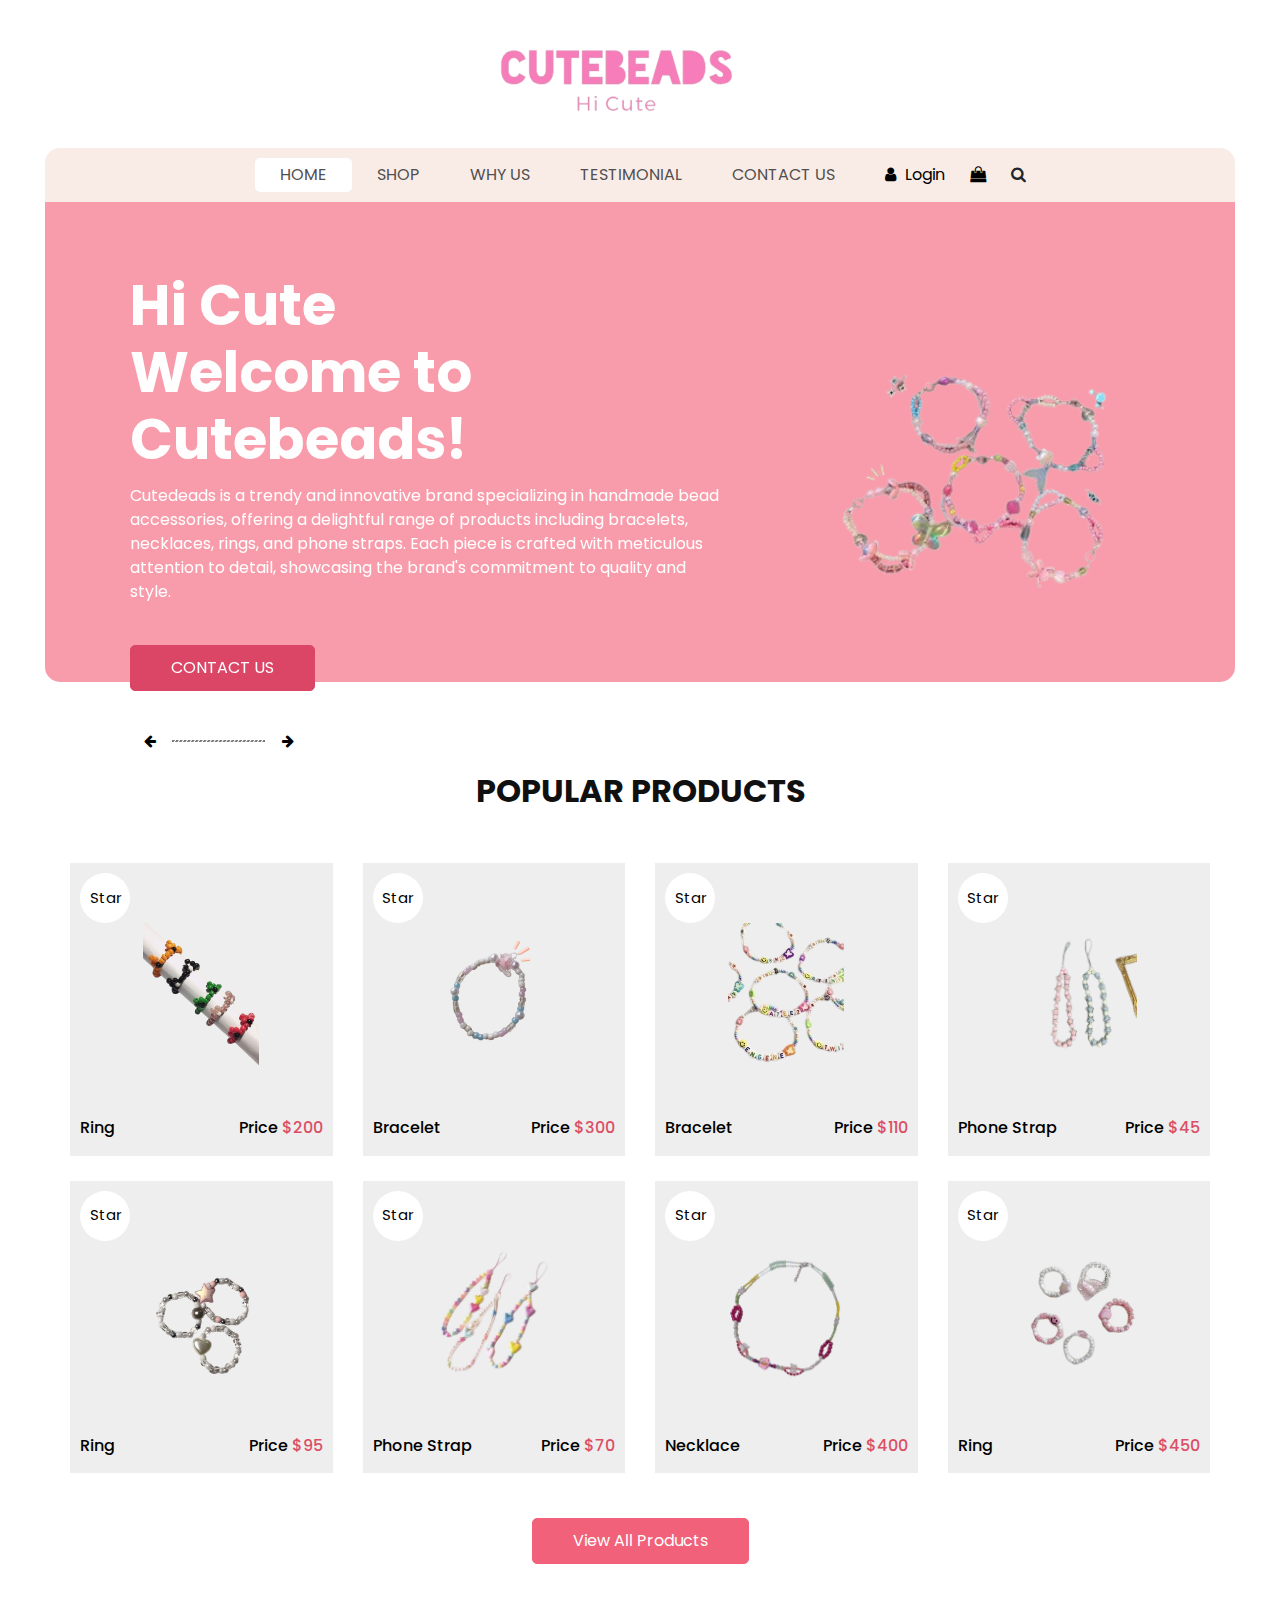
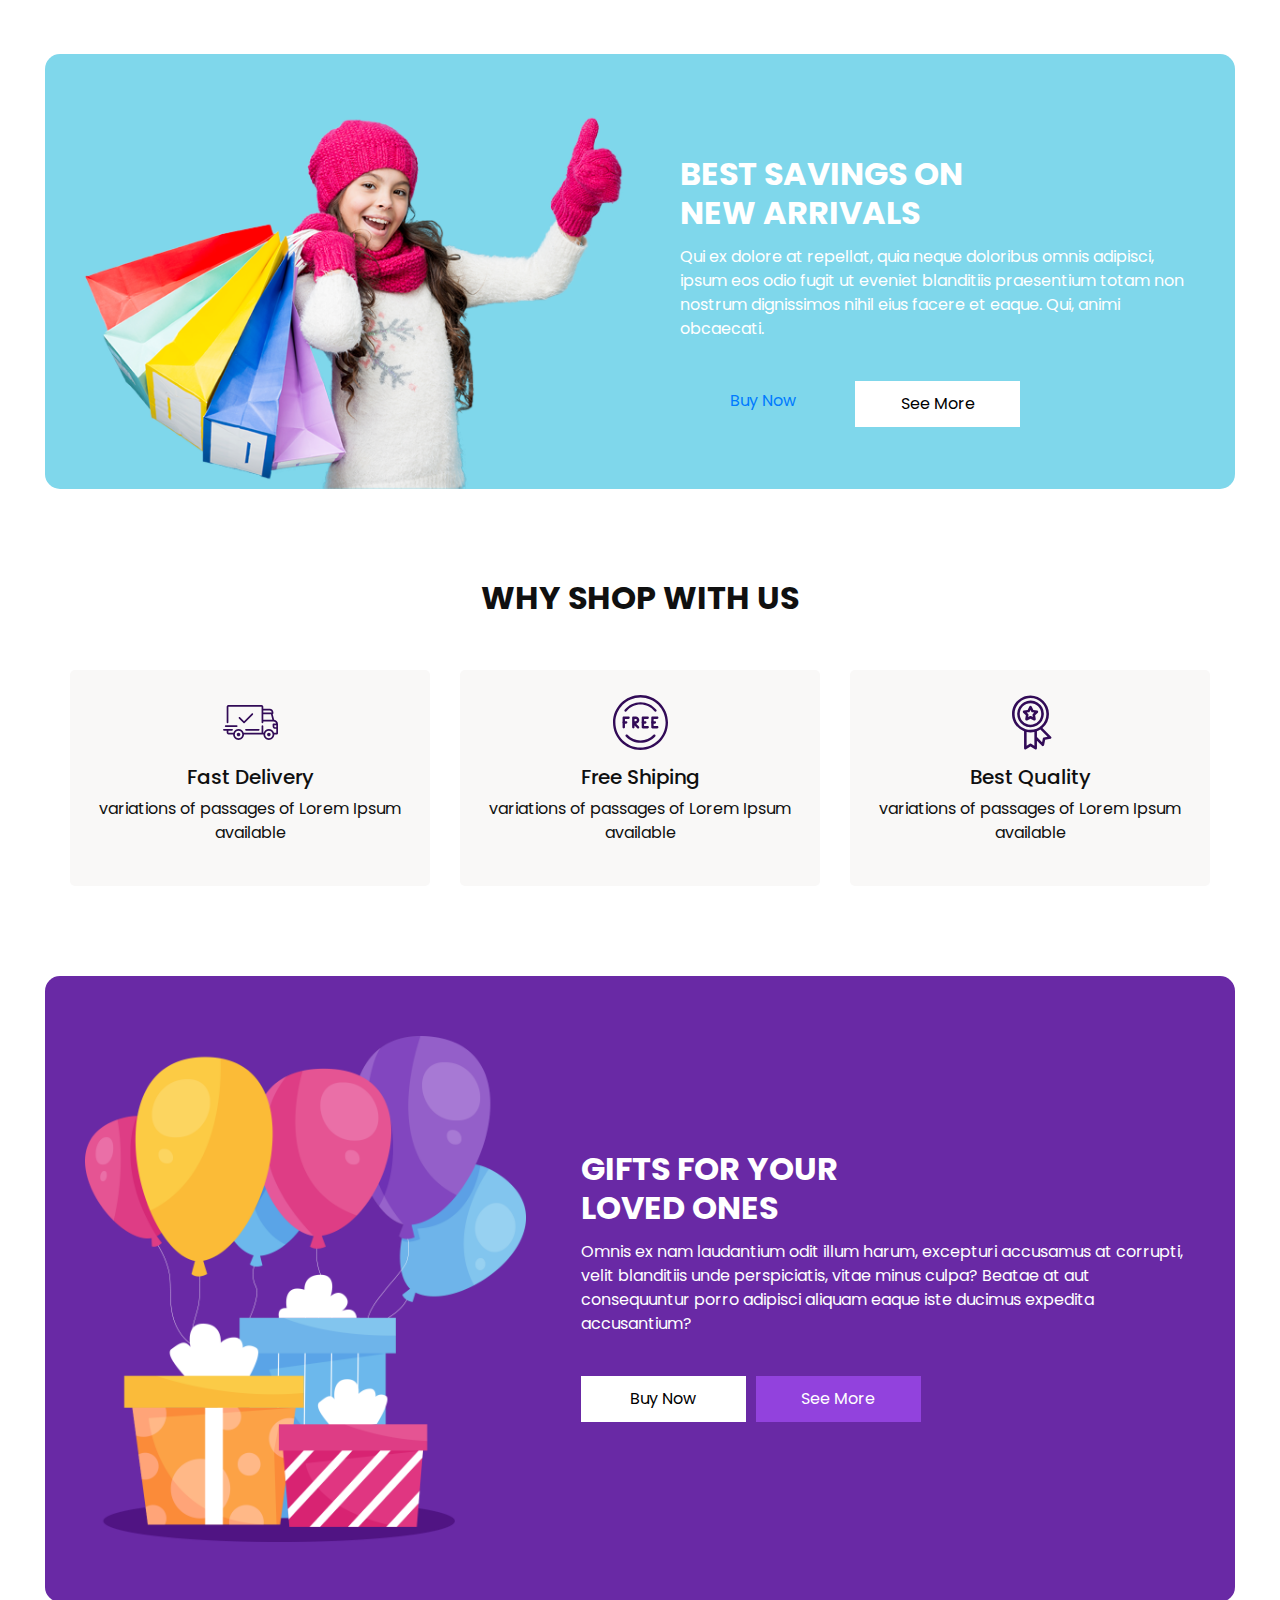
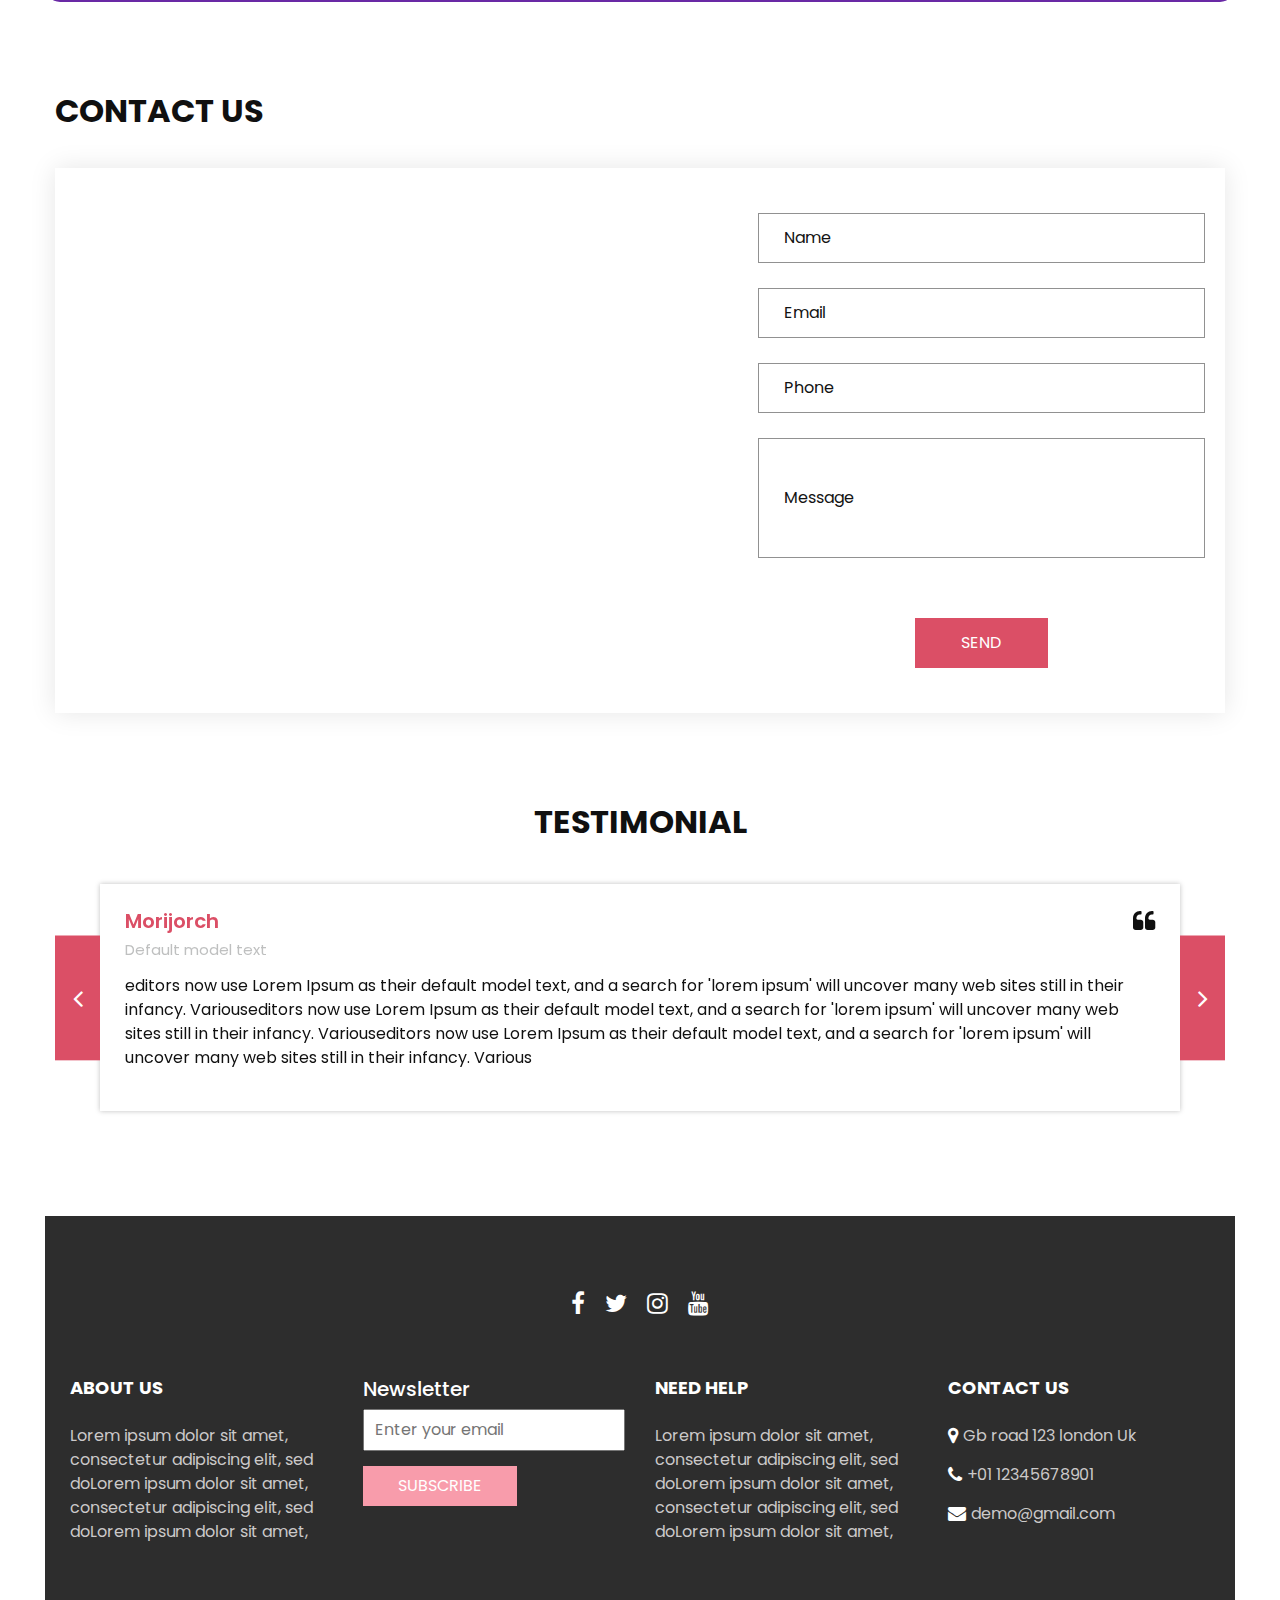
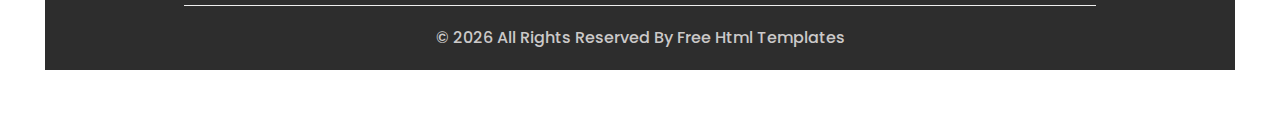
<file: index.html>
<!DOCTYPE html>
<html>

<head>
  <!-- Basic -->
  <meta charset="utf-8" />
  <meta http-equiv="X-UA-Compatible" content="IE=edge" />
  <!-- Mobile Metas -->
  <meta name="viewport" content="width=device-width, initial-scale=1, shrink-to-fit=no" />
  <!-- Site Metas -->
  <meta name="keywords" content="" />
  <meta name="description" content="" />
  <meta name="author" content="" />
  <link rel="shortcut icon" href="images/favicon.png" type="image/x-icon">

  <title>
    Cutebeads
  </title>

  <!-- slider stylesheet -->
  <link rel="stylesheet" type="text/css" href="https://cdnjs.cloudflare.com/ajax/libs/OwlCarousel2/2.3.4/assets/owl.carousel.min.css" />

  <!-- bootstrap core css -->
  <link rel="stylesheet" type="text/css" href="css/bootstrap.css" />

  <!-- Custom styles for this template -->
  <link href="css/style.css" rel="stylesheet" />
  <!-- responsive style -->
  <link href="css/responsive.css" rel="stylesheet" />
</head>

<body>
  <div class="hero_area">
    <!-- header section strats -->
    <header class="header_section">
      <nav class="navbar navbar-expand-lg custom_nav-container ">
        <a class="navbar-brand" href="index.html">
          <span>
            <img src="images/cutebeads.png" alt="" />
          </span>
        </a>
        <button class="navbar-toggler" type="button" data-toggle="collapse" data-target="#navbarSupportedContent" aria-controls="navbarSupportedContent" aria-expanded="false" aria-label="Toggle navigation">
          <span class=""></span>
        </button>

        <div class="collapse navbar-collapse" id="navbarSupportedContent">
          <ul class="navbar-nav  ">
            <li class="nav-item active">
              <a class="nav-link" href="index.html">Home <span class="sr-only">(current)</span></a>
            </li>
            <li class="nav-item">
              <a class="nav-link" href="shop.html">
                Shop
              </a>
            </li>
            <li class="nav-item">
              <a class="nav-link" href="why.html">
                Why Us
              </a>
            </li>
            <li class="nav-item">
              <a class="nav-link" href="testimonial.html">
                Testimonial
              </a>
            </li>
            <li class="nav-item">
              <a class="nav-link" href="contact.html">Contact Us</a>
            </li>
          </ul>
          <div class="user_option">
            <a href="">
              <i class="fa fa-user" aria-hidden="true"></i>
              <span>
                Login
              </span>
            </a>
            <a href="">
              <i class="fa fa-shopping-bag" aria-hidden="true"></i>
            </a>
            <form class="form-inline ">
              <button class="btn nav_search-btn" type="submit">
                <i class="fa fa-search" aria-hidden="true"></i>
              </button>
            </form>
          </div>
        </div>
      </nav>
    </header>
    <!-- end header section -->
    <!-- slider section -->

    <section class="slider_section">
      <div class="slider_container">
        <div id="carouselExampleIndicators" class="carousel slide" data-ride="carousel">
          <div class="carousel-inner">
            <div class="carousel-item active">
              <div class="container-fluid">
                <div class="row">
                  <div class="col-md-7">
                    <div class="detail-box">
                      <h1>
                        Hi Cute <br>
                        Welcome to Cutebeads!
                      </h1>
                      <p>
                        Cutedeads is a trendy and innovative brand specializing in handmade bead accessories, offering a delightful range of products including bracelets, necklaces, rings, and phone straps. Each piece is crafted with meticulous attention to detail, showcasing the brand's commitment to quality and style. 
                      </p>
                      <a href="">
                        Contact Us
                      </a>
                    </div>
                  </div>
                  <div class="col-md-5 ">
                    <div class="img-box">
                      <img src="images/manik-_slider.png" alt="" />
                    </div>
                  </div>
                </div>
              </div>
            </div>
            <div class="carousel-item ">
              <div class="container-fluid">
                <div class="row">
                  <div class="col-md-7">
                    <div class="detail-box">
                      <h1>
                        Necklace Beads <br>
                        Hi Cute
                      </h1>
                      <p>
                        A beaded necklace is a stylish and versatile accessory that can add a touch of elegance, playfulness, or bohemian flair to any outfit. These necklaces are crafted using a variety of beads, which can differ in color, shape, size, and material.
                      </p>
                      <a href="">
                        Contact Us
                      </a>
                    </div>
                  </div>
                  <div class="col-md-5 ">
                    <div class="img-box">
                      <img src="images/kalung_slider.png" alt="" />
                    </div>
                  </div>
                </div>
              </div>
            </div>
            <div class="carousel-item ">
              <div class="container-fluid">
                <div class="row">
                  <div class="col-md-7">
                    <div class="detail-box">
                      <h1>
                        Bracelet <br>
                        Hi Cute!
                      </h1>
                      <p>
                        A beaded bracelet is a versatile and stylish accessory that can enhance any outfit with its unique charm and vibrant personality. These bracelets are made from a variety of beads, each contributing to the bracelet's overall design, texture, and appeal.
                      </p>
                      <a href="">
                        Contact Us
                      </a>
                    </div>
                  </div>
                  <div class="col-md-5 ">
                    <div class="img-box">
                      <img src="images/gelang_slider.png" alt="" />
                    </div>
                  </div>
                </div>
              </div>
            </div>
            <div class="carousel-item ">
              <div class="container-fluid">
                <div class="row">
                  <div class="col-md-7">
                    <div class="detail-box">
                      <h1>
                        Keychain <br>
                        Hi Cute!
                      </h1>
                      <p>
                        A beaded bracelet is a versatile and stylish accessory that can enhance any outfit with its unique charm and vibrant personality. These bracelets are made from a variety of beads, each contributing to the bracelet's overall design, texture, and appeal.
                      </p>
                      <a href="">
                        Contact Us
                      </a>
                    </div>
                  </div>
                  <div class="col-md-5 ">
                    <div class="img-box">
                      <img src="images/keychain_slider.png" alt="" />
                    </div>
                  </div>
                </div>
              </div>
            </div>
            <div class="carousel-item ">
              <div class="container-fluid">
                <div class="row">
                  <div class="col-md-7">
                    <div class="detail-box">
                      <h1>
                        Phone Strap Beads <br>
                        Hi Cute!
                      </h1>
                      <p>
                        A beaded phone strap is a trendy and functional accessory designed to add a touch of personal style to your phone while also providing convenience and security. These straps are crafted from a variety of beads and materials,
                      </p>
                      <a href="">
                        Contact Us
                      </a>
                    </div>
                  </div>
                  <div class="col-md-5 ">
                    <div class="img-box">
                      <img src="images/phone_strap_1slider.png" alt="" />
                    </div>
                  </div>
                </div>
              </div>
            </div>
            <div class="carousel-item ">
              <div class="container-fluid">
                <div class="row">
                  <div class="col-md-7">
                    <div class="detail-box">
                      <h1>
                        Ring Beads <br>
                        Hi Cute!
                      </h1>
                      <p>
                        A beaded ring is a charming and versatile accessory that adds a touch of creativity and color to any outfit. These rings are crafted using various types of beads, making each piece unique and visually appealing.
                      </p>
                      <a href="">
                        Contact Us
                      </a>
                    </div>
                  </div>
                  <div class="col-md-5 ">
                    <div class="img-box">
                      <img src="images/cincin_slider.png" alt="" />
                    </div>
                  </div>
                </div>
              </div>
            </div>
          </div>
          <div class="carousel_btn-box">
            <a class="carousel-control-prev" href="#carouselExampleIndicators" role="button" data-slide="prev">
              <i class="fa fa-arrow-left" aria-hidden="true"></i>
              <span class="sr-only">Previous</span>
            </a>
            <img src="images/line.png" alt="" />
            <a class="carousel-control-next" href="#carouselExampleIndicators" role="button" data-slide="next">
              <i class="fa fa-arrow-right" aria-hidden="true"></i>
              <span class="sr-only">Next</span>
            </a>
          </div>
        </div>
      </div>
    </section>

    <!-- end slider section -->
  </div>
  <!-- end hero area -->

  <!-- shop section -->

  <section class="shop_section layout_padding">
    <div class="container">
      <div class="heading_container heading_center">
        <h2>
          Popular Products
        </h2>
      </div>
      <div class="row">
        <div class="col-sm-6 col-md-4 col-lg-3">
          <div class="box">
            <a href="">
              <div class="img-box">
                <img src="images/cincin_p1.png" alt="">
              </div>
              <div class="detail-box">
                <h6>
                  Ring
                </h6>
                <h6>
                  Price
                  <span>
                    $200
                  </span>
                </h6>
              </div>
              <div class="new">
                <span>
                  Star
                </span>
              </div>
            </a>
          </div>
        </div>
        <div class="col-sm-6 col-md-4 col-lg-3">
          <div class="box">
            <a href="">
              <div class="img-box">
                <img src="images/gelang_p1.png" alt="">
              </div>
              <div class="detail-box">
                <h6>
                  Bracelet
                </h6>
                <h6>
                  Price
                  <span>
                    $300
                  </span>
                </h6>
              </div>
              <div class="new">
                <span>
                  Star
                </span>
              </div>
            </a>
          </div>
        </div>
        <div class="col-sm-6 col-md-4 col-lg-3">
          <div class="box">
            <a href="">
              <div class="img-box">
                <img src="images/gelang_p3.png" alt="">
              </div>
              <div class="detail-box">
                <h6>
                  Bracelet
                </h6>
                <h6>
                  Price
                  <span>
                    $110
                  </span>
                </h6>
              </div>
              <div class="new">
                <span>
                  Star
                </span>
              </div>
            </a>
          </div>
        </div>
        <div class="col-sm-6 col-md-4 col-lg-3">
          <div class="box">
            <a href="">
              <div class="img-box">
                <img src="images/phone_strap__p3.png" alt="">
              </div>
              <div class="detail-box">
                <h6>
                  Phone Strap
                </h6>
                <h6>
                  Price
                  <span>
                    $45
                  </span>
                </h6>
              </div>
              <div class="new">
                <span>
                  Star
                </span>
              </div>
            </a>
          </div>
        </div>
        <div class="col-sm-6 col-md-4 col-lg-3">
          <div class="box">
            <a href="">
              <div class="img-box">
                <img src="images/cincin_p2.png" alt="">
              </div>
              <div class="detail-box">
                <h6>
                  Ring
                </h6>
                <h6>
                  Price
                  <span>
                    $95
                  </span>
                </h6>
              </div>
              <div class="new">
                <span>
                  Star
                </span>
              </div>
            </a>
          </div>
        </div>
        <div class="col-sm-6 col-md-4 col-lg-3">
          <div class="box">
            <a href="">
              <div class="img-box">
                <img src="images/phone_strap__p2.png" alt="">
              </div>
              <div class="detail-box">
                <h6>
                  Phone Strap
                </h6>
                <h6>
                  Price
                  <span>
                    $70
                  </span>
                </h6>
              </div>
              <div class="new">
                <span>
                  Star
                </span>
              </div>
            </a>
          </div>
        </div>
        <div class="col-sm-6 col-md-4 col-lg-3">
          <div class="box">
            <a href="">
              <div class="img-box">
                <img src="images/kalung_p2.png" alt="">
              </div>
              <div class="detail-box">
                <h6>
                  Necklace
                </h6>
                <h6>
                  Price
                  <span>
                    $400
                  </span>
                </h6>
              </div>
              <div class="new">
                <span>
                  Star
                </span>
              </div>
            </a>
          </div>
        </div>
        <div class="col-sm-6 col-md-4 col-lg-3">
          <div class="box">
            <a href="">
              <div class="img-box">
                <img src="images/cincin_p4.png" alt="">
              </div>
              <div class="detail-box">
                <h6>
                  Ring
                </h6>
                <h6>
                  Price
                  <span>
                    $450
                  </span>
                </h6>
              </div>
              <div class="new">
                <span>
                  Star
                </span>
              </div>
            </a>
          </div>
        </div>
      </div>
      <div class="btn-box">
        <a class="nav-link" href="shop.html">
          View All Products
        </a>
      </div>
    </div>
  </section>

  <!-- end shop section -->

  <!-- saving section -->

  <section class="saving_section ">
    <div class="box">
      <div class="container-fluid">
        <div class="row">
          <div class="col-lg-6">
            <div class="img-box">
              <img src="images/saving-img.png" alt="">
            </div>
          </div>
          <div class="col-lg-6">
            <div class="detail-box">
              <div class="heading_container">
                <h2>
                  Best Savings on <br>
                  new arrivals
                </h2>
              </div>
              <p>
                Qui ex dolore at repellat, quia neque doloribus omnis adipisci, ipsum eos odio fugit ut eveniet blanditiis praesentium totam non nostrum dignissimos nihil eius facere et eaque. Qui, animi obcaecati.
              </p>
              <div class="btn-box">
                <a class="nav-link" href="shop.html">
                  Buy Now
                </a>
                <a href="#" class="btn2">
                  See More
                </a>
              </div>
            </div>
          </div>
        </div>
      </div>
    </div>
  </section>

  <!-- end saving section -->

  <!-- why section -->

  <section class="why_section layout_padding">
    <div class="container">
      <div class="heading_container heading_center">
        <h2>
          Why Shop With Us
        </h2>
      </div>
      <div class="row">
        <div class="col-md-4">
          <div class="box ">
            <div class="img-box">
              <svg version="1.1" id="Layer_1" xmlns="http://www.w3.org/2000/svg" xmlns:xlink="http://www.w3.org/1999/xlink" x="0px" y="0px" viewBox="0 0 512 512" style="enable-background:new 0 0 512 512;" xml:space="preserve">
                <g>
                  <g>
                    <path d="M476.158,231.363l-13.259-53.035c3.625-0.77,6.345-3.986,6.345-7.839v-8.551c0-18.566-15.105-33.67-33.67-33.67h-60.392
                 V110.63c0-9.136-7.432-16.568-16.568-16.568H50.772c-9.136,0-16.568,7.432-16.568,16.568V256c0,4.427,3.589,8.017,8.017,8.017
                 c4.427,0,8.017-3.589,8.017-8.017V110.63c0-0.295,0.239-0.534,0.534-0.534h307.841c0.295,0,0.534,0.239,0.534,0.534v145.372
                 c0,4.427,3.589,8.017,8.017,8.017c4.427,0,8.017-3.589,8.017-8.017v-9.088h94.569c0.008,0,0.014,0.002,0.021,0.002
                 c0.008,0,0.015-0.001,0.022-0.001c11.637,0.008,21.518,7.646,24.912,18.171h-24.928c-4.427,0-8.017,3.589-8.017,8.017v17.102
                 c0,13.851,11.268,25.119,25.119,25.119h9.086v35.273h-20.962c-6.886-19.883-25.787-34.205-47.982-34.205
                 s-41.097,14.322-47.982,34.205h-3.86v-60.393c0-4.427-3.589-8.017-8.017-8.017c-4.427,0-8.017,3.589-8.017,8.017v60.391H192.817
                 c-6.886-19.883-25.787-34.205-47.982-34.205s-41.097,14.322-47.982,34.205H50.772c-0.295,0-0.534-0.239-0.534-0.534v-17.637
                 h34.739c4.427,0,8.017-3.589,8.017-8.017s-3.589-8.017-8.017-8.017H8.017c-4.427,0-8.017,3.589-8.017,8.017
                 s3.589,8.017,8.017,8.017h26.188v17.637c0,9.136,7.432,16.568,16.568,16.568h43.304c-0.002,0.178-0.014,0.355-0.014,0.534
                 c0,27.996,22.777,50.772,50.772,50.772s50.772-22.776,50.772-50.772c0-0.18-0.012-0.356-0.014-0.534h180.67
                 c-0.002,0.178-0.014,0.355-0.014,0.534c0,27.996,22.777,50.772,50.772,50.772c27.995,0,50.772-22.776,50.772-50.772
                 c0-0.18-0.012-0.356-0.014-0.534h26.203c4.427,0,8.017-3.589,8.017-8.017v-85.511C512,251.989,496.423,234.448,476.158,231.363z
                  M375.182,144.301h60.392c9.725,0,17.637,7.912,17.637,17.637v0.534h-78.029V144.301z M375.182,230.881v-52.376h71.235
                 l13.094,52.376H375.182z M144.835,401.904c-19.155,0-34.739-15.583-34.739-34.739s15.584-34.739,34.739-34.739
                 c19.155,0,34.739,15.583,34.739,34.739S163.99,401.904,144.835,401.904z M427.023,401.904c-19.155,0-34.739-15.583-34.739-34.739
                 s15.584-34.739,34.739-34.739c19.155,0,34.739,15.583,34.739,34.739S446.178,401.904,427.023,401.904z M495.967,299.29h-9.086
                 c-5.01,0-9.086-4.076-9.086-9.086v-9.086h18.171V299.29z" />
                  </g>
                </g>
                <g>
                  <g>
                    <path d="M144.835,350.597c-9.136,0-16.568,7.432-16.568,16.568c0,9.136,7.432,16.568,16.568,16.568
                 c9.136,0,16.568-7.432,16.568-16.568C161.403,358.029,153.971,350.597,144.835,350.597z" />
                  </g>
                </g>
                <g>
                  <g>
                    <path d="M427.023,350.597c-9.136,0-16.568,7.432-16.568,16.568c0,9.136,7.432,16.568,16.568,16.568
                 c9.136,0,16.568-7.432,16.568-16.568C443.591,358.029,436.159,350.597,427.023,350.597z" />
                  </g>
                </g>
                <g>
                  <g>
                    <path d="M332.96,316.393H213.244c-4.427,0-8.017,3.589-8.017,8.017s3.589,8.017,8.017,8.017H332.96
                 c4.427,0,8.017-3.589,8.017-8.017S337.388,316.393,332.96,316.393z" />
                  </g>
                </g>
                <g>
                  <g>
                    <path d="M127.733,282.188H25.119c-4.427,0-8.017,3.589-8.017,8.017s3.589,8.017,8.017,8.017h102.614
                 c4.427,0,8.017-3.589,8.017-8.017S132.16,282.188,127.733,282.188z" />
                  </g>
                </g>
                <g>
                  <g>
                    <path d="M278.771,173.37c-3.13-3.13-8.207-3.13-11.337,0.001l-71.292,71.291l-37.087-37.087c-3.131-3.131-8.207-3.131-11.337,0
                 c-3.131,3.131-3.131,8.206,0,11.337l42.756,42.756c1.565,1.566,3.617,2.348,5.668,2.348s4.104-0.782,5.668-2.348l76.96-76.96
                 C281.901,181.576,281.901,176.501,278.771,173.37z" />
                  </g>
                </g>
                <g>
                </g>
                <g>
                </g>
                <g>
                </g>
                <g>
                </g>
                <g>
                </g>
                <g>
                </g>
                <g>
                </g>
                <g>
                </g>
                <g>
                </g>
                <g>
                </g>
                <g>
                </g>
                <g>
                </g>
                <g>
                </g>
                <g>
                </g>
                <g>
                </g>
              </svg>
            </div>
            <div class="detail-box">
              <h5>
                Fast Delivery
              </h5>
              <p>
                variations of passages of Lorem Ipsum available
              </p>
            </div>
          </div>
        </div>
        <div class="col-md-4">
          <div class="box ">
            <div class="img-box">
              <svg version="1.1" id="Capa_1" xmlns="http://www.w3.org/2000/svg" xmlns:xlink="http://www.w3.org/1999/xlink" x="0px" y="0px" viewBox="0 0 490.667 490.667" style="enable-background:new 0 0 490.667 490.667;" xml:space="preserve">
                <g>
                  <g>
                    <path d="M138.667,192H96c-5.888,0-10.667,4.779-10.667,10.667V288c0,5.888,4.779,10.667,10.667,10.667s10.667-4.779,10.667-10.667
                 v-74.667h32c5.888,0,10.667-4.779,10.667-10.667S144.555,192,138.667,192z" />
                  </g>
                </g>
                <g>
                  <g>
                    <path d="M117.333,234.667H96c-5.888,0-10.667,4.779-10.667,10.667S90.112,256,96,256h21.333c5.888,0,10.667-4.779,10.667-10.667
                 S123.221,234.667,117.333,234.667z" />
                  </g>
                </g>
                <g>
                  <g>
                    <path d="M245.333,0C110.059,0,0,110.059,0,245.333s110.059,245.333,245.333,245.333s245.333-110.059,245.333-245.333
                 S380.608,0,245.333,0z M245.333,469.333c-123.52,0-224-100.48-224-224s100.48-224,224-224s224,100.48,224,224
                 S368.853,469.333,245.333,469.333z" />
                  </g>
                </g>
                <g>
                  <g>
                    <path d="M386.752,131.989C352.085,88.789,300.544,64,245.333,64s-106.752,24.789-141.419,67.989
                 c-3.691,4.587-2.965,11.307,1.643,14.997c4.587,3.691,11.307,2.965,14.976-1.643c30.613-38.144,76.096-60.011,124.8-60.011
                 s94.187,21.867,124.779,60.011c2.112,2.624,5.205,3.989,8.32,3.989c2.368,0,4.715-0.768,6.677-2.347
                 C389.717,143.296,390.443,136.576,386.752,131.989z" />
                  </g>
                </g>
                <g>
                  <g>
                    <path d="M376.405,354.923c-4.224-4.032-11.008-3.861-15.061,0.405c-30.613,32.235-71.808,50.005-116.011,50.005
                 s-85.397-17.771-115.989-50.005c-4.032-4.309-10.816-4.437-15.061-0.405c-4.309,4.053-4.459,10.816-0.405,15.083
                 c34.667,36.544,81.344,56.661,131.456,56.661s96.789-20.117,131.477-56.661C380.864,365.739,380.693,358.976,376.405,354.923z" />
                  </g>
                </g>
                <g>
                  <g>
                    <path d="M206.805,255.723c15.701-2.027,27.861-15.488,27.861-31.723c0-17.643-14.357-32-32-32h-21.333
                 c-5.888,0-10.667,4.779-10.667,10.667v42.581c0,0.043,0,0.107,0,0.149V288c0,5.888,4.779,10.667,10.667,10.667
                 S192,293.888,192,288v-16.917l24.448,24.469c2.091,2.069,4.821,3.115,7.552,3.115c2.731,0,5.461-1.045,7.531-3.136
                 c4.16-4.16,4.16-10.923,0-15.083L206.805,255.723z M192,234.667v-21.333h10.667c5.867,0,10.667,4.779,10.667,10.667
                 s-4.8,10.667-10.667,10.667H192z" />
                  </g>
                </g>
                <g>
                  <g>
                    <path d="M309.333,277.333h-32v-64h32c5.888,0,10.667-4.779,10.667-10.667S315.221,192,309.333,192h-42.667
                 c-5.888,0-10.667,4.779-10.667,10.667V288c0,5.888,4.779,10.667,10.667,10.667h42.667c5.888,0,10.667-4.779,10.667-10.667
                 S315.221,277.333,309.333,277.333z" />
                  </g>
                </g>
                <g>
                  <g>
                    <path d="M288,234.667h-21.333c-5.888,0-10.667,4.779-10.667,10.667S260.779,256,266.667,256H288
                 c5.888,0,10.667-4.779,10.667-10.667S293.888,234.667,288,234.667z" />
                  </g>
                </g>
                <g>
                  <g>
                    <path d="M394.667,277.333h-32v-64h32c5.888,0,10.667-4.779,10.667-10.667S400.555,192,394.667,192H352
                 c-5.888,0-10.667,4.779-10.667,10.667V288c0,5.888,4.779,10.667,10.667,10.667h42.667c5.888,0,10.667-4.779,10.667-10.667
                 S400.555,277.333,394.667,277.333z" />
                  </g>
                </g>
                <g>
                  <g>
                    <path d="M373.333,234.667H352c-5.888,0-10.667,4.779-10.667,10.667S346.112,256,352,256h21.333
                 c5.888,0,10.667-4.779,10.667-10.667S379.221,234.667,373.333,234.667z" />
                  </g>
                </g>
                <g>
                </g>
                <g>
                </g>
                <g>
                </g>
                <g>
                </g>
                <g>
                </g>
                <g>
                </g>
                <g>
                </g>
                <g>
                </g>
                <g>
                </g>
                <g>
                </g>
                <g>
                </g>
                <g>
                </g>
                <g>
                </g>
                <g>
                </g>
                <g>
                </g>
              </svg>
            </div>
            <div class="detail-box">
              <h5>
                Free Shiping
              </h5>
              <p>
                variations of passages of Lorem Ipsum available
              </p>
            </div>
          </div>
        </div>
        <div class="col-md-4">
          <div class="box ">
            <div class="img-box">
              <svg id="_30_Premium" height="512" viewBox="0 0 512 512" width="512" xmlns="http://www.w3.org/2000/svg" data-name="30_Premium">
                <g id="filled">
                  <path d="m252.92 300h3.08a124.245 124.245 0 1 0 -4.49-.09c.075.009.15.023.226.03.394.039.789.06 1.184.06zm-96.92-124a100 100 0 1 1 100 100 100.113 100.113 0 0 1 -100-100z" />
                  <path d="m447.445 387.635-80.4-80.4a171.682 171.682 0 0 0 60.955-131.235c0-94.841-77.159-172-172-172s-172 77.159-172 172c0 73.747 46.657 136.794 112 161.2v158.8c-.3 9.289 11.094 15.384 18.656 9.984l41.344-27.562 41.344 27.562c7.574 5.4 18.949-.7 18.656-9.984v-70.109l46.6 46.594c6.395 6.789 18.712 3.025 20.253-6.132l9.74-48.724 48.725-9.742c9.163-1.531 12.904-13.893 6.127-20.252zm-339.445-211.635c0-81.607 66.393-148 148-148s148 66.393 148 148-66.393 148-148 148-148-66.393-148-148zm154.656 278.016a12 12 0 0 0 -13.312 0l-29.344 19.562v-129.378a172.338 172.338 0 0 0 72 0v129.38zm117.381-58.353a12 12 0 0 0 -9.415 9.415l-6.913 34.58-47.709-47.709v-54.749a171.469 171.469 0 0 0 31.467-15.6l67.151 67.152z" />
                  <path d="m287.62 236.985c8.349 4.694 19.251-3.212 17.367-12.618l-5.841-35.145 25.384-25c7.049-6.5 2.89-19.3-6.634-20.415l-35.23-5.306-15.933-31.867c-4.009-8.713-17.457-8.711-21.466 0l-15.933 31.866-35.23 5.306c-9.526 1.119-13.681 13.911-6.634 20.415l25.384 25-5.841 35.145c-1.879 9.406 9 17.31 17.367 12.618l31.62-16.414zm-53-32.359 2.928-17.615a12 12 0 0 0 -3.417-10.516l-12.721-12.531 17.658-2.66a12 12 0 0 0 8.947-6.5l7.985-15.971 7.985 15.972a12 12 0 0 0 8.947 6.5l17.658 2.66-12.723 12.535a12 12 0 0 0 -3.417 10.516l2.928 17.615-15.849-8.231a12 12 0 0 0 -11.058 0z" />
                </g>
              </svg>
            </div>
            <div class="detail-box">
              <h5>
                Best Quality
              </h5>
              <p>
                variations of passages of Lorem Ipsum available
              </p>
            </div>
          </div>
        </div>
      </div>
    </div>
  </section>

  <!-- end why section -->


  <!-- gift section -->

  <section class="gift_section layout_padding-bottom">
    <div class="box ">
      <div class="container-fluid">
        <div class="row">
          <div class="col-md-5">
            <div class="img_container">
              <div class="img-box">
                <img src="images/gifts.png" alt="">
              </div>
            </div>
          </div>
          <div class="col-md-7">
            <div class="detail-box">
              <div class="heading_container">
                <h2>
                  Gifts for your <br>
                  loved ones
                </h2>
              </div>
              <p>
                Omnis ex nam laudantium odit illum harum, excepturi accusamus at corrupti, velit blanditiis unde perspiciatis, vitae minus culpa? Beatae at aut consequuntur porro adipisci aliquam eaque iste ducimus expedita accusantium?
              </p>
              <div class="btn-box">
                <a href="#" class="btn1">
                  Buy Now
                </a>
                <a href="#" class="btn2">
                  See More
                </a>
              </div>
            </div>
          </div>
        </div>
      </div>
    </div>
  </section>


  <!-- end gift section -->


  <!-- contact section -->

  <section class="contact_section ">
    <div class="container px-0">
      <div class="heading_container ">
        <h2 class="">
          Contact Us
        </h2>
      </div>
    </div>
    <div class="container container-bg">
      <div class="row">
        <div class="col-lg-7 col-md-6 px-0">
          <div class="map_container">
            <div class="map-responsive">
              <iframe src="https://www.google.com/maps/embed/v1/place?key=AIzaSyA0s1a7phLN0iaD6-UE7m4qP-z21pH0eSc&q=Eiffel+Tower+Paris+France" width="600" height="300" frameborder="0" style="border:0; width: 100%; height:100%" allowfullscreen></iframe>
            </div>
          </div>
        </div>
        <div class="col-md-6 col-lg-5 px-0">
          <form action="#">
            <div>
              <input type="text" placeholder="Name" />
            </div>
            <div>
              <input type="email" placeholder="Email" />
            </div>
            <div>
              <input type="text" placeholder="Phone" />
            </div>
            <div>
              <input type="text" class="message-box" placeholder="Message" />
            </div>
            <div class="d-flex ">
              <button>
                SEND
              </button>
            </div>
          </form>
        </div>
      </div>
    </div>
  </section>

  <!-- end contact section -->

  <!-- client section -->
  <section class="client_section layout_padding">
    <div class="container">
      <div class="heading_container heading_center">
        <h2>
          Testimonial
        </h2>
      </div>
    </div>
    <div class="container px-0">
      <div id="customCarousel2" class="carousel  carousel-fade" data-ride="carousel">
        <div class="carousel-inner">
          <div class="carousel-item active">
            <div class="box">
              <div class="client_info">
                <div class="client_name">
                  <h5>
                    Morijorch
                  </h5>
                  <h6>
                    Default model text
                  </h6>
                </div>
                <i class="fa fa-quote-left" aria-hidden="true"></i>
              </div>
              <p>
                editors now use Lorem Ipsum as their default model text, and a search for 'lorem ipsum' will uncover many web sites still in their infancy. Variouseditors now use Lorem Ipsum as their default model text, and a search for 'lorem ipsum' will uncover many web sites still in their infancy. Variouseditors now use Lorem Ipsum as their default model text, and a search for 'lorem ipsum' will uncover many web sites still in their infancy. Various
              </p>
            </div>
          </div>
          <div class="carousel-item">
            <div class="box">
              <div class="client_info">
                <div class="client_name">
                  <h5>
                    Rochak
                  </h5>
                  <h6>
                    Default model text
                  </h6>
                </div>
                <i class="fa fa-quote-left" aria-hidden="true"></i>
              </div>
              <p>
                Variouseditors now use Lorem Ipsum as their default model text, and a search for 'lorem ipsum' will uncover many web sites still in their infancy. Variouseditors now use Lorem Ipsum as their default model text, and a search for 'lorem ipsum' will uncover many web sites still in their infancy. editors now use Lorem Ipsum as their default model text, and a search for 'lorem ipsum' will uncover many web sites still in their infancy.
              </p>
            </div>
          </div>
          <div class="carousel-item">
            <div class="box">
              <div class="client_info">
                <div class="client_name">
                  <h5>
                    Brad Johns
                  </h5>
                  <h6>
                    Default model text
                  </h6>
                </div>
                <i class="fa fa-quote-left" aria-hidden="true"></i>
              </div>
              <p>
                Variouseditors now use Lorem Ipsum as their default model text, and a search for 'lorem ipsum' will uncover many web sites still in their infancy, editors now use Lorem Ipsum as their default model text, and a search for 'lorem ipsum' will uncover many web sites still in their infancy. Variouseditors now use Lorem Ipsum as their default model text, and a search for 'lorem ipsum' will uncover many web sites still in their infancy. Various
              </p>
            </div>
          </div>
        </div>
        <div class="carousel_btn-box">
          <a class="carousel-control-prev" href="#customCarousel2" role="button" data-slide="prev">
            <i class="fa fa-angle-left" aria-hidden="true"></i>
            <span class="sr-only">Previous</span>
          </a>
          <a class="carousel-control-next" href="#customCarousel2" role="button" data-slide="next">
            <i class="fa fa-angle-right" aria-hidden="true"></i>
            <span class="sr-only">Next</span>
          </a>
        </div>
      </div>
    </div>
  </section>
  <!-- end client section -->

  <!-- info section -->

  <section class="info_section  layout_padding2-top">
    <div class="social_container">
      <div class="social_box">
        <a href="">
          <i class="fa fa-facebook" aria-hidden="true"></i>
        </a>
        <a href="">
          <i class="fa fa-twitter" aria-hidden="true"></i>
        </a>
        <a href="">
          <i class="fa fa-instagram" aria-hidden="true"></i>
        </a>
        <a href="">
          <i class="fa fa-youtube" aria-hidden="true"></i>
        </a>
      </div>
    </div>
    <div class="info_container ">
      <div class="container">
        <div class="row">
          <div class="col-md-6 col-lg-3">
            <h6>
              ABOUT US
            </h6>
            <p>
              Lorem ipsum dolor sit amet, consectetur adipiscing elit, sed doLorem ipsum dolor sit amet, consectetur adipiscing elit, sed doLorem ipsum dolor sit amet,
            </p>
          </div>
          <div class="col-md-6 col-lg-3">
            <div class="info_form ">
              <h5>
                Newsletter
              </h5>
              <form action="#">
                <input type="email" placeholder="Enter your email">
                <button>
                  Subscribe
                </button>
              </form>
            </div>
          </div>
          <div class="col-md-6 col-lg-3">
            <h6>
              NEED HELP
            </h6>
            <p>
              Lorem ipsum dolor sit amet, consectetur adipiscing elit, sed doLorem ipsum dolor sit amet, consectetur adipiscing elit, sed doLorem ipsum dolor sit amet,
            </p>
          </div>
          <div class="col-md-6 col-lg-3">
            <h6>
              CONTACT US
            </h6>
            <div class="info_link-box">
              <a href="">
                <i class="fa fa-map-marker" aria-hidden="true"></i>
                <span> Gb road 123 london Uk </span>
              </a>
              <a href="">
                <i class="fa fa-phone" aria-hidden="true"></i>
                <span>+01 12345678901</span>
              </a>
              <a href="">
                <i class="fa fa-envelope" aria-hidden="true"></i>
                <span> demo@gmail.com</span>
              </a>
            </div>
          </div>
        </div>
      </div>
    </div>
    <!-- footer section -->
    <footer class=" footer_section">
      <div class="container">
        <p>
          &copy; <span id="displayYear"></span> All Rights Reserved By
          <a href="https://html.design/">Free Html Templates</a>
        </p>
      </div>
    </footer>
    <!-- footer section -->

  </section>

  <!-- end info section -->


  <script src="js/jquery-3.4.1.min.js"></script>
  <script src="js/bootstrap.js"></script>
  <script src="https://cdnjs.cloudflare.com/ajax/libs/OwlCarousel2/2.3.4/owl.carousel.min.js">
  </script>
  <script src="js/custom.js"></script>

</body>

</html>
</file>
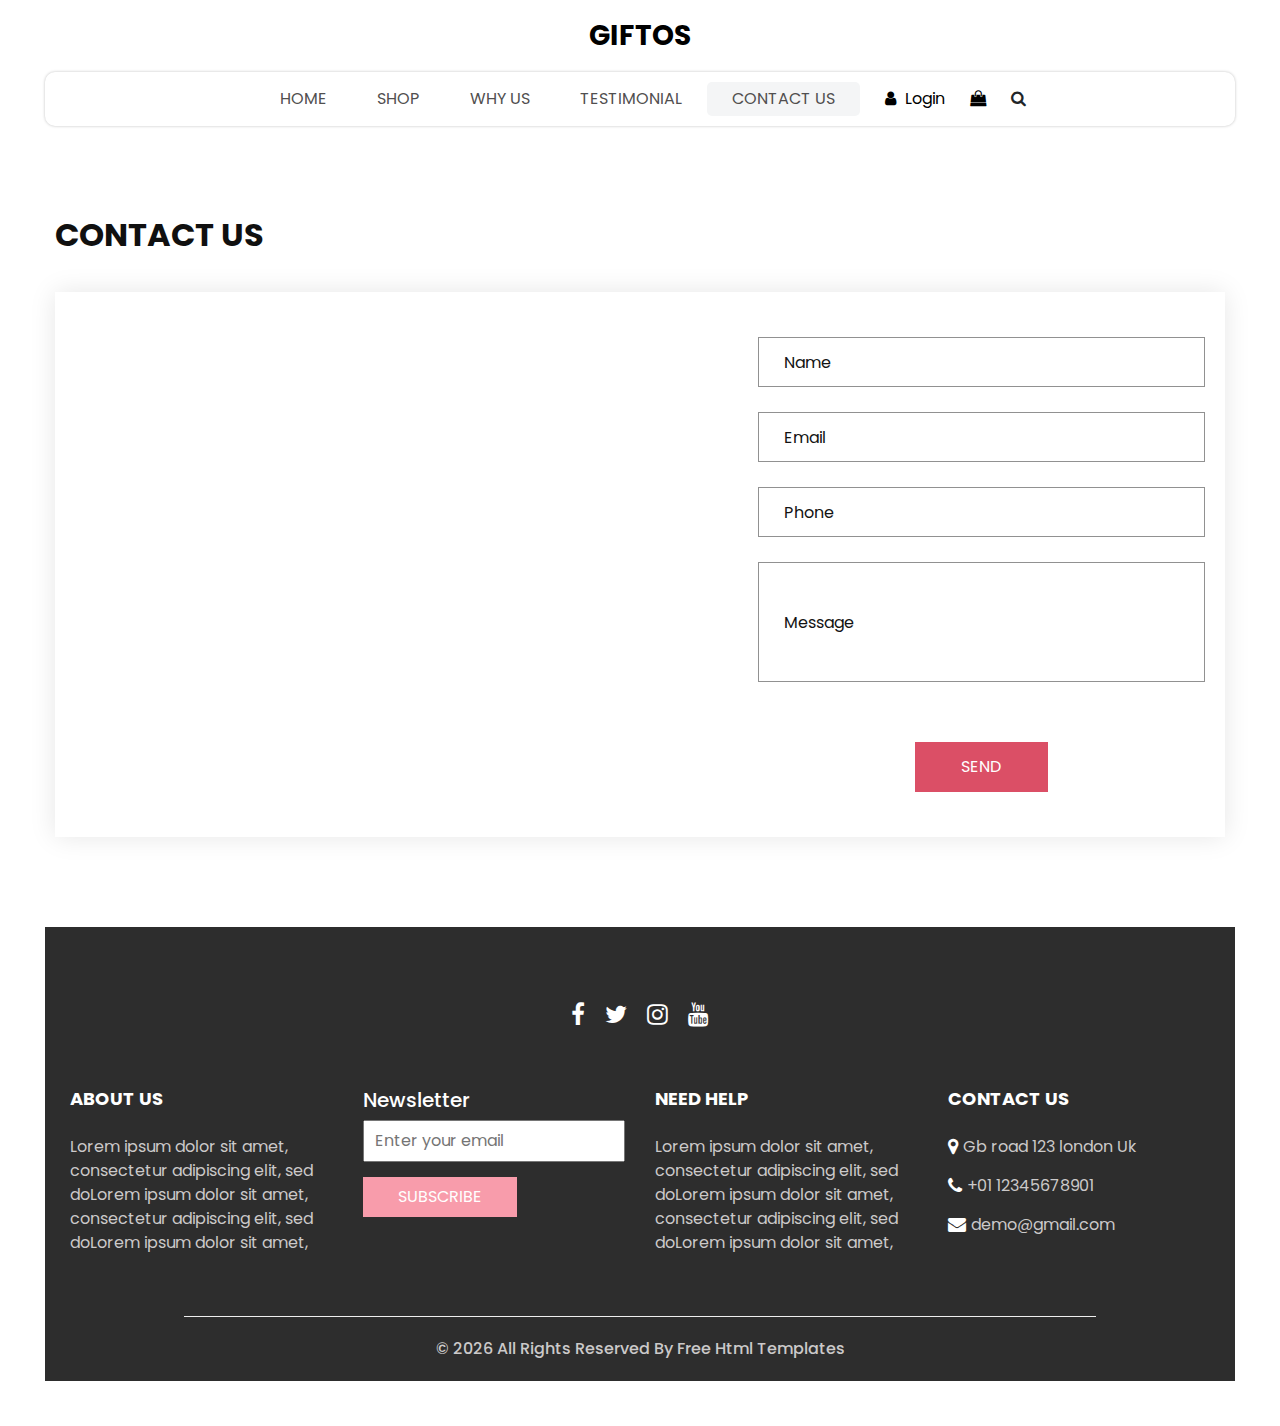
<file: contact.html>
<!DOCTYPE html>
<html>

<head>
  <!-- Basic -->
  <meta charset="utf-8" />
  <meta http-equiv="X-UA-Compatible" content="IE=edge" />
  <!-- Mobile Metas -->
  <meta name="viewport" content="width=device-width, initial-scale=1, shrink-to-fit=no" />
  <!-- Site Metas -->
  <meta name="keywords" content="" />
  <meta name="description" content="" />
  <meta name="author" content="" />
  <link rel="shortcut icon" href="images/favicon.png" type="image/x-icon">

  <title>
    Giftos
  </title>

  <!-- slider stylesheet -->
  <link rel="stylesheet" type="text/css" href="https://cdnjs.cloudflare.com/ajax/libs/OwlCarousel2/2.3.4/assets/owl.carousel.min.css" />

  <!-- bootstrap core css -->
  <link rel="stylesheet" type="text/css" href="css/bootstrap.css" />

  <!-- Custom styles for this template -->
  <link href="css/style.css" rel="stylesheet" />
  <!-- responsive style -->
  <link href="css/responsive.css" rel="stylesheet" />
</head>

<body>
  <div class="hero_area">
    <!-- header section strats -->
    <header class="header_section">
      <nav class="navbar navbar-expand-lg custom_nav-container ">
        <a class="navbar-brand" href="index.html">
          <span>
            Giftos
          </span>
        </a>
        <button class="navbar-toggler" type="button" data-toggle="collapse" data-target="#navbarSupportedContent" aria-controls="navbarSupportedContent" aria-expanded="false" aria-label="Toggle navigation">
          <span class=""></span>
        </button>

        <div class="collapse navbar-collapse innerpage_navbar" id="navbarSupportedContent">
          <ul class="navbar-nav  ">
            <li class="nav-item ">
              <a class="nav-link" href="index.html">Home <span class="sr-only">(current)</span></a>
            </li>
            <li class="nav-item">
              <a class="nav-link" href="shop.html">
                Shop
              </a>
            </li>
            <li class="nav-item">
              <a class="nav-link" href="why.html">
                Why Us
              </a>
            </li>
            <li class="nav-item">
              <a class="nav-link" href="testimonial.html">
                Testimonial
              </a>
            </li>
            <li class="nav-item active">
              <a class="nav-link" href="contact.html">Contact Us</a>
            </li>
          </ul>
          <div class="user_option">
            <a href="">
              <i class="fa fa-user" aria-hidden="true"></i>
              <span>
                Login
              </span>
            </a>
            <a href="">
              <i class="fa fa-shopping-bag" aria-hidden="true"></i>
            </a>
            <form class="form-inline ">
              <button class="btn nav_search-btn" type="submit">
                <i class="fa fa-search" aria-hidden="true"></i>
              </button>
            </form>
          </div>
        </div>
      </nav>
    </header>
    <!-- end header section -->

  </div>
  <!-- end hero area -->

  <!-- contact section -->

  <section class="contact_section layout_padding">
    <div class="container px-0">
      <div class="heading_container ">
        <h2 class="">
          Contact Us
        </h2>
      </div>
    </div>
    <div class="container container-bg">
      <div class="row">
        <div class="col-lg-7 col-md-6 px-0">
          <div class="map_container">
            <div class="map-responsive">
              <iframe src="https://www.google.com/maps/embed/v1/place?key=AIzaSyA0s1a7phLN0iaD6-UE7m4qP-z21pH0eSc&q=Eiffel+Tower+Paris+France" width="600" height="300" frameborder="0" style="border:0; width: 100%; height:100%" allowfullscreen></iframe>
            </div>
          </div>
        </div>
        <div class="col-md-6 col-lg-5 px-0">
          <form action="#">
            <div>
              <input type="text" placeholder="Name" />
            </div>
            <div>
              <input type="email" placeholder="Email" />
            </div>
            <div>
              <input type="text" placeholder="Phone" />
            </div>
            <div>
              <input type="text" class="message-box" placeholder="Message" />
            </div>
            <div class="d-flex ">
              <button>
                SEND
              </button>
            </div>
          </form>
        </div>
      </div>
    </div>
  </section>

  <!-- end contact section -->

  <!-- info section -->

  <section class="info_section  layout_padding2-top">
    <div class="social_container">
      <div class="social_box">
        <a href="">
          <i class="fa fa-facebook" aria-hidden="true"></i>
        </a>
        <a href="">
          <i class="fa fa-twitter" aria-hidden="true"></i>
        </a>
        <a href="">
          <i class="fa fa-instagram" aria-hidden="true"></i>
        </a>
        <a href="">
          <i class="fa fa-youtube" aria-hidden="true"></i>
        </a>
      </div>
    </div>
    <div class="info_container ">
      <div class="container">
        <div class="row">
          <div class="col-md-6 col-lg-3">
            <h6>
              ABOUT US
            </h6>
            <p>
              Lorem ipsum dolor sit amet, consectetur adipiscing elit, sed doLorem ipsum dolor sit amet, consectetur adipiscing elit, sed doLorem ipsum dolor sit amet,
            </p>
          </div>
          <div class="col-md-6 col-lg-3">
            <div class="info_form ">
              <h5>
                Newsletter
              </h5>
              <form action="#">
                <input type="email" placeholder="Enter your email">
                <button>
                  Subscribe
                </button>
              </form>
            </div>
          </div>
          <div class="col-md-6 col-lg-3">
            <h6>
              NEED HELP
            </h6>
            <p>
              Lorem ipsum dolor sit amet, consectetur adipiscing elit, sed doLorem ipsum dolor sit amet, consectetur adipiscing elit, sed doLorem ipsum dolor sit amet,
            </p>
          </div>
          <div class="col-md-6 col-lg-3">
            <h6>
              CONTACT US
            </h6>
            <div class="info_link-box">
              <a href="">
                <i class="fa fa-map-marker" aria-hidden="true"></i>
                <span> Gb road 123 london Uk </span>
              </a>
              <a href="">
                <i class="fa fa-phone" aria-hidden="true"></i>
                <span>+01 12345678901</span>
              </a>
              <a href="">
                <i class="fa fa-envelope" aria-hidden="true"></i>
                <span> demo@gmail.com</span>
              </a>
            </div>
          </div>
        </div>
      </div>
    </div>
    <!-- footer section -->
    <footer class=" footer_section">
      <div class="container">
        <p>
          &copy; <span id="displayYear"></span> All Rights Reserved By
          <a href="https://html.design/">Free Html Templates</a>
        </p>
      </div>
    </footer>
    <!-- footer section -->

  </section>

  <!-- end info section -->


  <script src="js/jquery-3.4.1.min.js"></script>
  <script src="js/bootstrap.js"></script>
  <script src="https://cdnjs.cloudflare.com/ajax/libs/OwlCarousel2/2.3.4/owl.carousel.min.js">
  </script>
  <script src="js/custom.js"></script>

</body>

</html>
</file>
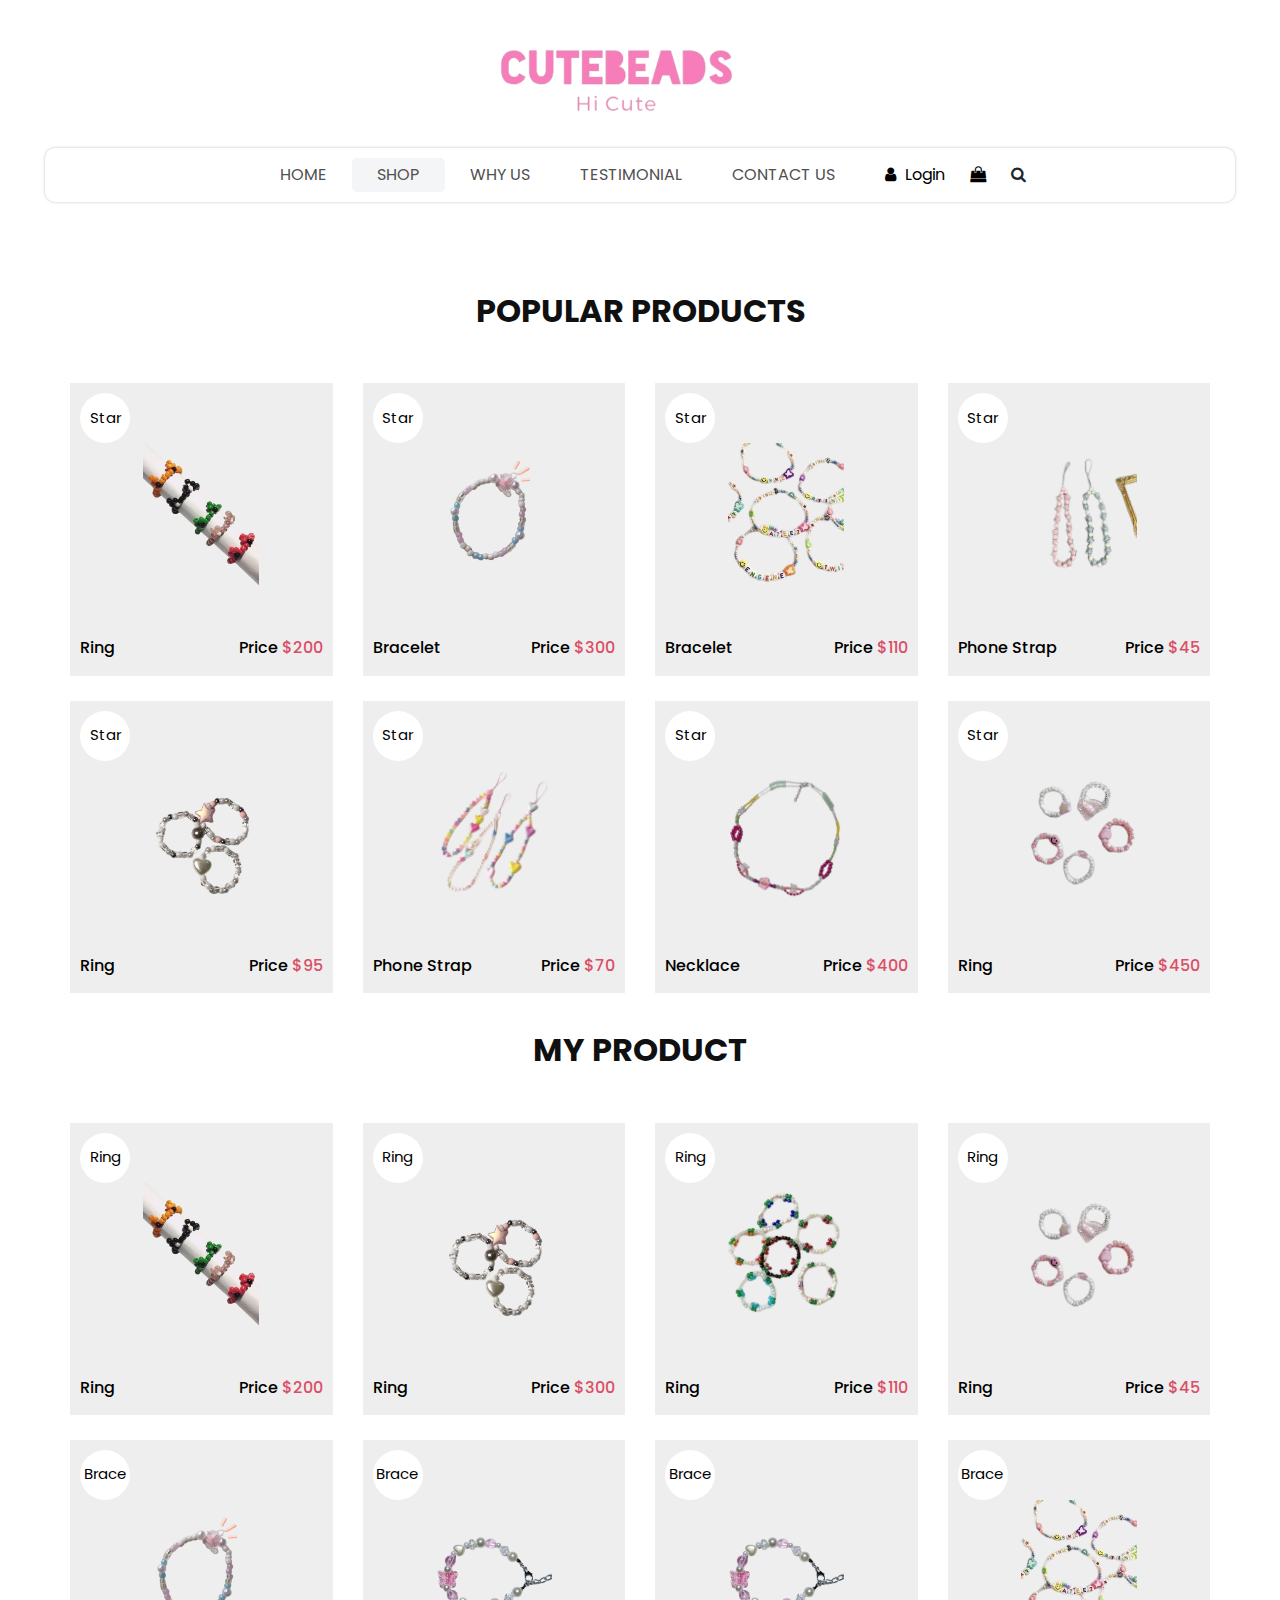
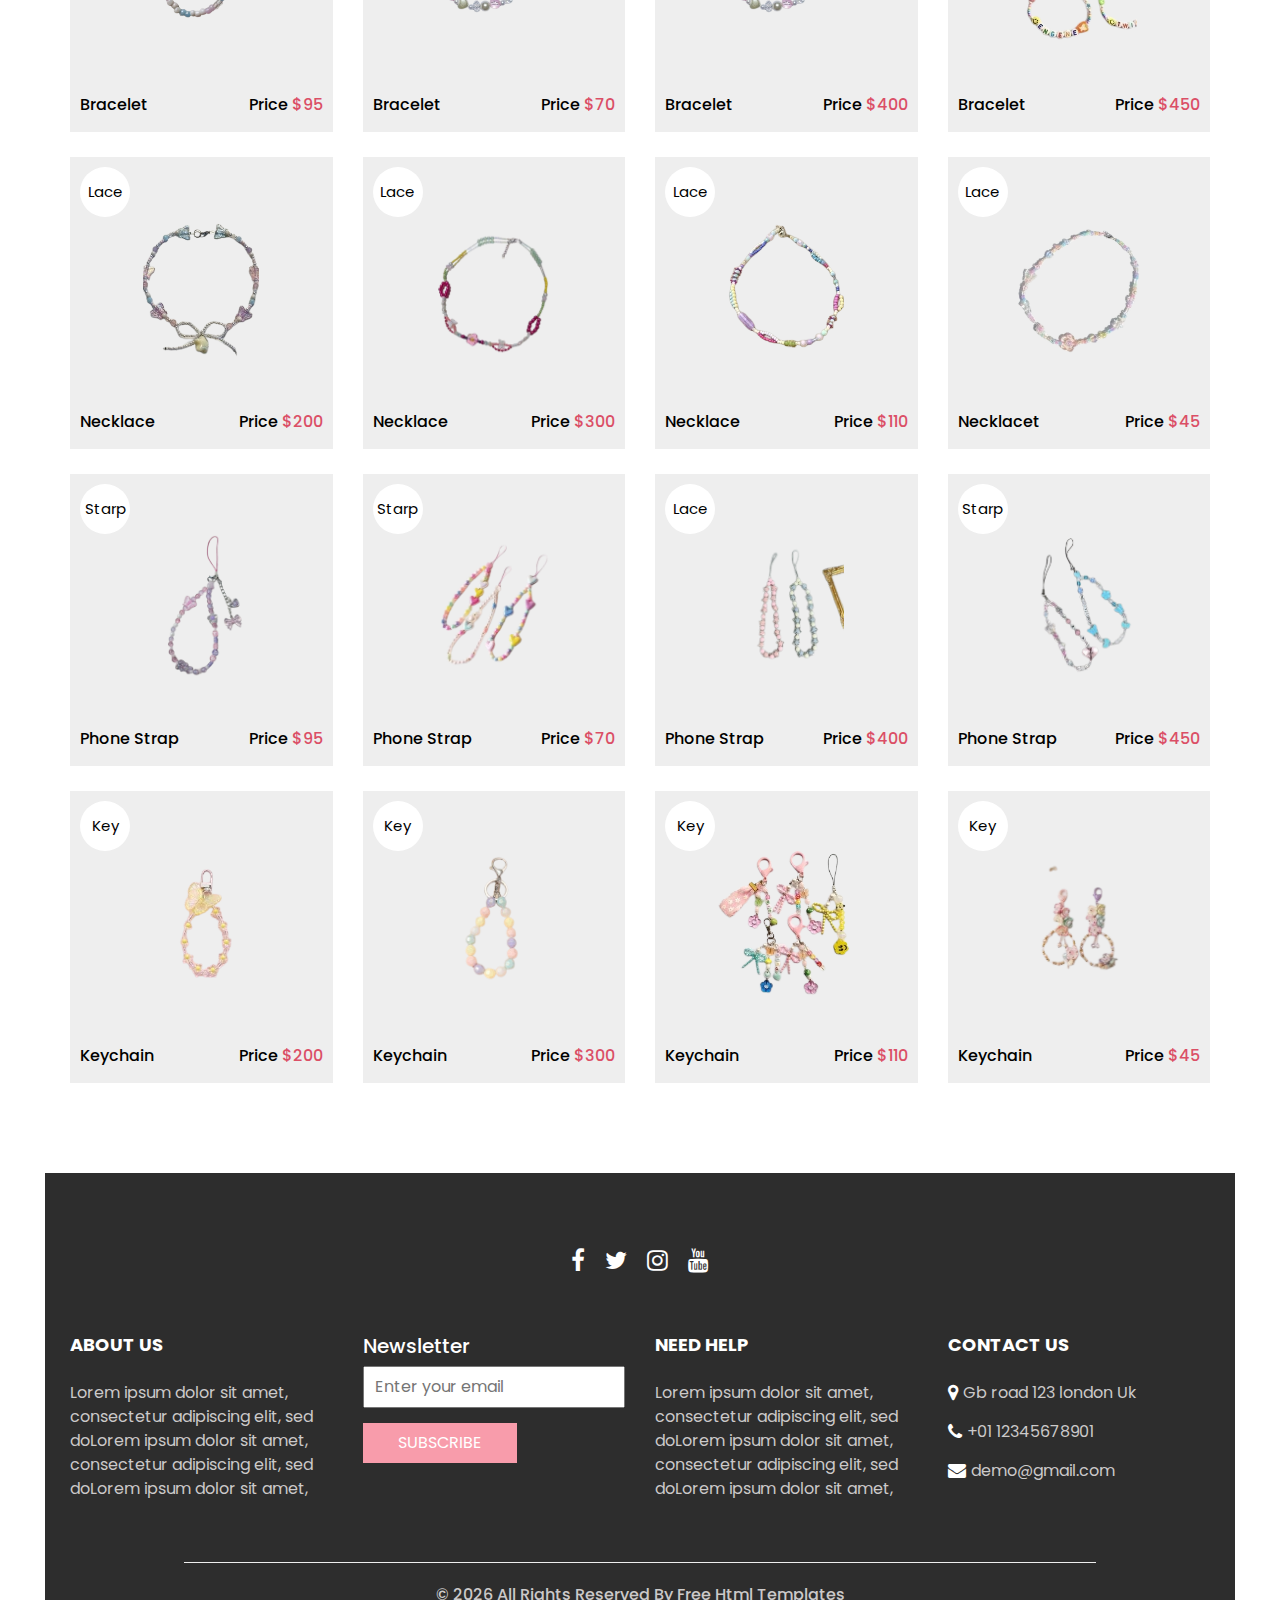
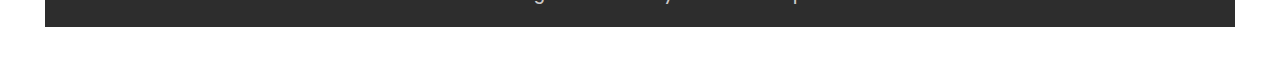
<file: shop.html>
<!DOCTYPE html>
<html>

<head>
  <!-- Basic -->
  <meta charset="utf-8" />
  <meta http-equiv="X-UA-Compatible" content="IE=edge" />
  <!-- Mobile Metas -->
  <meta name="viewport" content="width=device-width, initial-scale=1, shrink-to-fit=no" />
  <!-- Site Metas -->
  <meta name="keywords" content="" />
  <meta name="description" content="" />
  <meta name="author" content="" />
  <link rel="shortcut icon" href="images/favicon.png" type="image/x-icon">

  <title>
    Giftos
  </title>

  <!-- slider stylesheet -->
  <link rel="stylesheet" type="text/css" href="https://cdnjs.cloudflare.com/ajax/libs/OwlCarousel2/2.3.4/assets/owl.carousel.min.css" />

  <!-- bootstrap core css -->
  <link rel="stylesheet" type="text/css" href="css/bootstrap.css" />

  <!-- Custom styles for this template -->
  <link href="css/style.css" rel="stylesheet" />
  <!-- responsive style -->
  <link href="css/responsive.css" rel="stylesheet" />
</head>

<body>
  <div class="hero_area">
    <!-- header section strats -->
    <header class="header_section">
      <nav class="navbar navbar-expand-lg custom_nav-container ">
        <a class="navbar-brand" href="index.html">
          <span>
            <img src="images/cutebeads.png" alt="" />
          </span>
        </a>
        <button class="navbar-toggler" type="button" data-toggle="collapse" data-target="#navbarSupportedContent" aria-controls="navbarSupportedContent" aria-expanded="false" aria-label="Toggle navigation">
          <span class=""></span>
        </button>

        <div class="collapse navbar-collapse innerpage_navbar" id="navbarSupportedContent">
          <ul class="navbar-nav  ">
            <li class="nav-item ">
              <a class="nav-link" href="index.html">Home <span class="sr-only">(current)</span></a>
            </li>
            <li class="nav-item active">
              <a class="nav-link" href="shop.html">
                Shop
              </a>
            </li>
            <li class="nav-item">
              <a class="nav-link" href="why.html">
                Why Us
              </a>
            </li>
            <li class="nav-item">
              <a class="nav-link" href="testimonial.html">
                Testimonial
              </a>
            </li>
            <li class="nav-item">
              <a class="nav-link" href="contact.html">Contact Us</a>
            </li>
          </ul>
          <div class="user_option">
            <a href="">
              <i class="fa fa-user" aria-hidden="true"></i>
              <span>
                Login
              </span>
            </a>
            <a href="">
              <i class="fa fa-shopping-bag" aria-hidden="true"></i>
            </a>
            <form class="form-inline ">
              <button class="btn nav_search-btn" type="submit">
                <i class="fa fa-search" aria-hidden="true"></i>
              </button>
            </form>
          </div>
        </div>
      </nav>
    </header>
    <!-- end header section -->

  </div>
  <!-- end hero area -->

  <!-- shop section -->

  <section class="shop_section layout_padding">
    <div class="container">
      <div class="heading_container heading_center">
        <h2>
          Popular Products
        </h2>
      </div>
      <div class="row">
        <div class="col-sm-6 col-md-4 col-lg-3">
          <div class="box">
            <a href="">
              <div class="img-box">
                <img src="images/cincin_p1.png" alt="">
              </div>
              <div class="detail-box">
                <h6>
                  Ring
                </h6>
                <h6>
                  Price
                  <span>
                    $200
                  </span>
                </h6>
              </div>
              <div class="new">
                <span>
                  Star
                </span>
              </div>
            </a>
          </div>
        </div>
        <div class="col-sm-6 col-md-4 col-lg-3">
          <div class="box">
            <a href="">
              <div class="img-box">
                <img src="images/gelang_p1.png" alt="">
              </div>
              <div class="detail-box">
                <h6>
                  Bracelet
                </h6>
                <h6>
                  Price
                  <span>
                    $300
                  </span>
                </h6>
              </div>
              <div class="new">
                <span>
                  Star
                </span>
              </div>
            </a>
          </div>
        </div>
        <div class="col-sm-6 col-md-4 col-lg-3">
          <div class="box">
            <a href="">
              <div class="img-box">
                <img src="images/gelang_p3.png" alt="">
              </div>
              <div class="detail-box">
                <h6>
                  Bracelet
                </h6>
                <h6>
                  Price
                  <span>
                    $110
                  </span>
                </h6>
              </div>
              <div class="new">
                <span>
                  Star
                </span>
              </div>
            </a>
          </div>
        </div>
        <div class="col-sm-6 col-md-4 col-lg-3">
          <div class="box">
            <a href="">
              <div class="img-box">
                <img src="images/phone_strap__p3.png" alt="">
              </div>
              <div class="detail-box">
                <h6>
                  Phone Strap
                </h6>
                <h6>
                  Price
                  <span>
                    $45
                  </span>
                </h6>
              </div>
              <div class="new">
                <span>
                  Star
                </span>
              </div>
            </a>
          </div>
        </div>
        <div class="col-sm-6 col-md-4 col-lg-3">
          <div class="box">
            <a href="">
              <div class="img-box">
                <img src="images/cincin_p2.png" alt="">
              </div>
              <div class="detail-box">
                <h6>
                  Ring
                </h6>
                <h6>
                  Price
                  <span>
                    $95
                  </span>
                </h6>
              </div>
              <div class="new">
                <span>
                  Star
                </span>
              </div>
            </a>
          </div>
        </div>
        <div class="col-sm-6 col-md-4 col-lg-3">
          <div class="box">
            <a href="">
              <div class="img-box">
                <img src="images/phone_strap__p2.png" alt="">
              </div>
              <div class="detail-box">
                <h6>
                  Phone Strap
                </h6>
                <h6>
                  Price
                  <span>
                    $70
                  </span>
                </h6>
              </div>
              <div class="new">
                <span>
                  Star
                </span>
              </div>
            </a>
          </div>
        </div>
        <div class="col-sm-6 col-md-4 col-lg-3">
          <div class="box">
            <a href="">
              <div class="img-box">
                <img src="images/kalung_p2.png" alt="">
              </div>
              <div class="detail-box">
                <h6>
                  Necklace
                </h6>
                <h6>
                  Price
                  <span>
                    $400
                  </span>
                </h6>
              </div>
              <div class="new">
                <span>
                  Star
                </span>
              </div>
            </a>
          </div>
        </div>
        <div class="col-sm-6 col-md-4 col-lg-3">
          <div class="box">
            <a href="">
              <div class="img-box">
                <img src="images/cincin_p4.png" alt="">
              </div>
              <div class="detail-box">
                <h6>
                  Ring
                </h6>
                <h6>
                  Price
                  <span>
                    $450
                  </span>
                </h6>
              </div>
              <div class="new">
                <span>
                  Star
                </span>
              </div>
            </a>
          </div>
        </div>
      </div>
    </div>
    <div class="container">
      <div class="heading_container heading_center">
        <h2>
          <br> My Product
        </h2>
      </div>
      <div class="row">
        <div class="col-sm-6 col-md-4 col-lg-3">
          <div class="box">
            <a href="">
              <div class="img-box">
                <img src="images/cincin_p1.png" alt="">
              </div>
              <div class="detail-box">
                <h6>
                  Ring
                </h6>
                <h6>
                  Price
                  <span>
                    $200
                  </span>
                </h6>
              </div>
              <div class="new">
                <span>
                  Ring
                </span>
              </div>
            </a>
          </div>
        </div>
        <div class="col-sm-6 col-md-4 col-lg-3">
          <div class="box">
            <a href="">
              <div class="img-box">
                <img src="images/cincin_p2.png" alt="">
              </div>
              <div class="detail-box">
                <h6>
                  Ring
                </h6>
                <h6>
                  Price
                  <span>
                    $300
                  </span>
                </h6>
              </div>
              <div class="new">
                <span>
                  Ring
                </span>
              </div>
            </a>
          </div>
        </div>
        <div class="col-sm-6 col-md-4 col-lg-3">
          <div class="box">
            <a href="">
              <div class="img-box">
                <img src="images/cincin_p3.png" alt="">
              </div>
              <div class="detail-box">
                <h6>
                  Ring
                </h6>
                <h6>
                  Price
                  <span>
                    $110
                  </span>
                </h6>
              </div>
              <div class="new">
                <span>
                  Ring
                </span>
              </div>
            </a>
          </div>
        </div>
        <div class="col-sm-6 col-md-4 col-lg-3">
          <div class="box">
            <a href="">
              <div class="img-box">
                <img src="images/cincin_p4.png" alt="">
              </div>
              <div class="detail-box">
                <h6>
                  Ring
                </h6>
                <h6>
                  Price
                  <span>
                    $45
                  </span>
                </h6>
              </div>
              <div class="new">
                <span>
                  Ring
                </span>
              </div>
            </a>
          </div>
        </div>
        <div class="col-sm-6 col-md-4 col-lg-3">
          <div class="box">
            <a href="">
              <div class="img-box">
                <img src="images/gelang_p1.png" alt="">
              </div>
              <div class="detail-box">
                <h6>
                  Bracelet
                </h6>
                <h6>
                  Price
                  <span>
                    $95
                  </span>
                </h6>
              </div>
              <div class="new">
                <span>
                  Brace
                </span>
              </div>
            </a>
          </div>
        </div>
        <div class="col-sm-6 col-md-4 col-lg-3">
          <div class="box">
            <a href="">
              <div class="img-box">
                <img src="images/gelang_p2.png" alt="">
              </div>
              <div class="detail-box">
                <h6>
                  Bracelet
                </h6>
                <h6>
                  Price
                  <span>
                    $70
                  </span>
                </h6>
              </div>
              <div class="new">
                <span>
                  Brace
                </span>
              </div>
            </a>
          </div>
        </div>
        <div class="col-sm-6 col-md-4 col-lg-3">
          <div class="box">
            <a href="">
              <div class="img-box">
                <img src="images/gelang_p2.png" alt="">
              </div>
              <div class="detail-box">
                <h6>
                  Bracelet
                </h6>
                <h6>
                  Price
                  <span>
                    $400
                  </span>
                </h6>
              </div>
              <div class="new">
                <span>
                  Brace
                </span>
              </div>
            </a>
          </div>
        </div>
        <div class="col-sm-6 col-md-4 col-lg-3">
          <div class="box">
            <a href="">
              <div class="img-box">
                <img src="images/gelang_p3.png" alt="">
              </div>
              <div class="detail-box">
                <h6>
                  Bracelet
                </h6>
                <h6>
                  Price
                  <span>
                    $450
                  </span>
                </h6>
              </div>
              <div class="new">
                <span>
                 Brace
                </span>
              </div>
            </a>
          </div>
        </div>
      </div>
      <div class="row">
        <div class="col-sm-6 col-md-4 col-lg-3">
          <div class="box">
            <a href="">
              <div class="img-box">
                <img src="images/kalung__p1.png" alt="">
              </div>
              <div class="detail-box">
                <h6>
                  Necklace
                </h6>
                <h6>
                  Price
                  <span>
                    $200
                  </span>
                </h6>
              </div>
              <div class="new">
                <span>
                  Lace
                </span>
              </div>
            </a>
          </div>
        </div>
        <div class="col-sm-6 col-md-4 col-lg-3">
          <div class="box">
            <a href="">
              <div class="img-box">
                <img src="images/kalung_p2.png" alt="">
              </div>
              <div class="detail-box">
                <h6>
                  Necklace
                </h6>
                <h6>
                  Price
                  <span>
                    $300
                  </span>
                </h6>
              </div>
              <div class="new">
                <span>
                  Lace
                </span>
              </div>
            </a>
          </div>
        </div>
        <div class="col-sm-6 col-md-4 col-lg-3">
          <div class="box">
            <a href="">
              <div class="img-box">
                <img src="images/kalung__p3.png" alt="">
              </div>
              <div class="detail-box">
                <h6>
                  Necklace
                </h6>
                <h6>
                  Price
                  <span>
                    $110
                  </span>
                </h6>
              </div>
              <div class="new">
                <span>
                  Lace
                </span>
              </div>
            </a>
          </div>
        </div>
        <div class="col-sm-6 col-md-4 col-lg-3">
          <div class="box">
            <a href="">
              <div class="img-box">
                <img src="images/kalung_p4.png" alt="">
              </div>
              <div class="detail-box">
                <h6>
                  Necklacet
                </h6>
                <h6>
                  Price
                  <span>
                    $45
                  </span>
                </h6>
              </div>
              <div class="new">
                <span>
                  Lace
                </span>
              </div>
            </a>
          </div>
        </div>
        <div class="col-sm-6 col-md-4 col-lg-3">
          <div class="box">
            <a href="">
              <div class="img-box">
                <img src="images/phone_strap_p1.png" alt="">
              </div>
              <div class="detail-box">
                <h6>
                  Phone Strap
                </h6>
                <h6>
                  Price
                  <span>
                    $95
                  </span>
                </h6>
              </div>
              <div class="new">
                <span>
                  Starp
                </span>
              </div>
            </a>
          </div>
        </div>
        <div class="col-sm-6 col-md-4 col-lg-3">
          <div class="box">
            <a href="">
              <div class="img-box">
                <img src="images/phone_strap__p2.png" alt="">
              </div>
              <div class="detail-box">
                <h6>
                  Phone Strap
                </h6>
                <h6>
                  Price
                  <span>
                    $70
                  </span>
                </h6>
              </div>
              <div class="new">
                <span>
                  Starp
                </span>
              </div>
            </a>
          </div>
        </div>
        <div class="col-sm-6 col-md-4 col-lg-3">
          <div class="box">
            <a href="">
              <div class="img-box">
                <img src="images/phone_strap__p3.png" alt="">
              </div>
              <div class="detail-box">
                <h6>
                  Phone Strap
                </h6>
                <h6>
                  Price
                  <span>
                    $400
                  </span>
                </h6>
              </div>
              <div class="new">
                <span>
                  Lace
                </span>
              </div>
            </a>
          </div>
        </div>
        <div class="col-sm-6 col-md-4 col-lg-3">
          <div class="box">
            <a href="">
              <div class="img-box">
                <img src="images/phone_strap__p4.png" alt="">
              </div>
              <div class="detail-box">
                <h6>
                  Phone Strap
                </h6>
                <h6>
                  Price
                  <span>
                    $450
                  </span>
                </h6>
              </div>
              <div class="new">
                <span>
                  Starp
                </span>
              </div>
            </a>
          </div>
        </div>
      </div>
      <div class="row">
        <div class="col-sm-6 col-md-4 col-lg-3">
          <div class="box">
            <a href="">
              <div class="img-box">
                <img src="images/keychain_p1.png" alt="">
              </div>
              <div class="detail-box">
                <h6>
                  Keychain
                </h6>
                <h6>
                  Price
                  <span>
                    $200
                  </span>
                </h6>
              </div>
              <div class="new">
                <span>
                  Key
                </span>
              </div>
            </a>
          </div>
        </div>
        <div class="col-sm-6 col-md-4 col-lg-3">
          <div class="box">
            <a href="">
              <div class="img-box">
                <img src="images/keychain_p2.png" alt="">
              </div>
              <div class="detail-box">
                <h6>
                  Keychain
                </h6>
                <h6>
                  Price
                  <span>
                    $300
                  </span>
                </h6>
              </div>
              <div class="new">
                <span>
                  Key
                </span>
              </div>
            </a>
          </div>
        </div>
        <div class="col-sm-6 col-md-4 col-lg-3">
          <div class="box">
            <a href="">
              <div class="img-box">
                <img src="images/keychain_p3.png" alt="">
              </div>
              <div class="detail-box">
                <h6>
                  Keychain
                </h6>
                <h6>
                  Price
                  <span>
                    $110
                  </span>
                </h6>
              </div>
              <div class="new">
                <span>
                  Key
                </span>
              </div>
            </a>
          </div>
        </div>
        <div class="col-sm-6 col-md-4 col-lg-3">
          <div class="box">
            <a href="">
              <div class="img-box">
                <img src="images/keychain_p4.png" alt="">
              </div>
              <div class="detail-box">
                <h6>
                  Keychain
                </h6>
                <h6>
                  Price
                  <span>
                    $45
                  </span>
                </h6>
              </div>
              <div class="new">
                <span>
                  Key
                </span>
              </div>
            </a>
          </div>
        </div>
        
      </div>
      
    </div>
  </section>

  <!-- end shop section -->

  <!-- info section -->

  <section class="info_section  layout_padding2-top">
    <div class="social_container">
      <div class="social_box">
        <a href="">
          <i class="fa fa-facebook" aria-hidden="true"></i>
        </a>
        <a href="">
          <i class="fa fa-twitter" aria-hidden="true"></i>
        </a>
        <a href="">
          <i class="fa fa-instagram" aria-hidden="true"></i>
        </a>
        <a href="">
          <i class="fa fa-youtube" aria-hidden="true"></i>
        </a>
      </div>
    </div>
    <div class="info_container ">
      <div class="container">
        <div class="row">
          <div class="col-md-6 col-lg-3">
            <h6>
              ABOUT US
            </h6>
            <p>
              Lorem ipsum dolor sit amet, consectetur adipiscing elit, sed doLorem ipsum dolor sit amet, consectetur adipiscing elit, sed doLorem ipsum dolor sit amet,
            </p>
          </div>
          <div class="col-md-6 col-lg-3">
            <div class="info_form ">
              <h5>
                Newsletter
              </h5>
              <form action="#">
                <input type="email" placeholder="Enter your email">
                <button>
                  Subscribe
                </button>
              </form>
            </div>
          </div>
          <div class="col-md-6 col-lg-3">
            <h6>
              NEED HELP
            </h6>
            <p>
              Lorem ipsum dolor sit amet, consectetur adipiscing elit, sed doLorem ipsum dolor sit amet, consectetur adipiscing elit, sed doLorem ipsum dolor sit amet,
            </p>
          </div>
          <div class="col-md-6 col-lg-3">
            <h6>
              CONTACT US
            </h6>
            <div class="info_link-box">
              <a href="">
                <i class="fa fa-map-marker" aria-hidden="true"></i>
                <span> Gb road 123 london Uk </span>
              </a>
              <a href="">
                <i class="fa fa-phone" aria-hidden="true"></i>
                <span>+01 12345678901</span>
              </a>
              <a href="">
                <i class="fa fa-envelope" aria-hidden="true"></i>
                <span> demo@gmail.com</span>
              </a>
            </div>
          </div>
        </div>
      </div>
    </div>
    <!-- footer section -->
    <footer class=" footer_section">
      <div class="container">
        <p>
          &copy; <span id="displayYear"></span> All Rights Reserved By
          <a href="https://html.design/">Free Html Templates</a>
        </p>
      </div>
    </footer>
    <!-- footer section -->

  </section>

  <!-- end info section -->


  <script src="js/jquery-3.4.1.min.js"></script>
  <script src="js/bootstrap.js"></script>
  <script src="https://cdnjs.cloudflare.com/ajax/libs/OwlCarousel2/2.3.4/owl.carousel.min.js">
  </script>
  <script src="js/custom.js"></script>

</body>

</html>
</file>
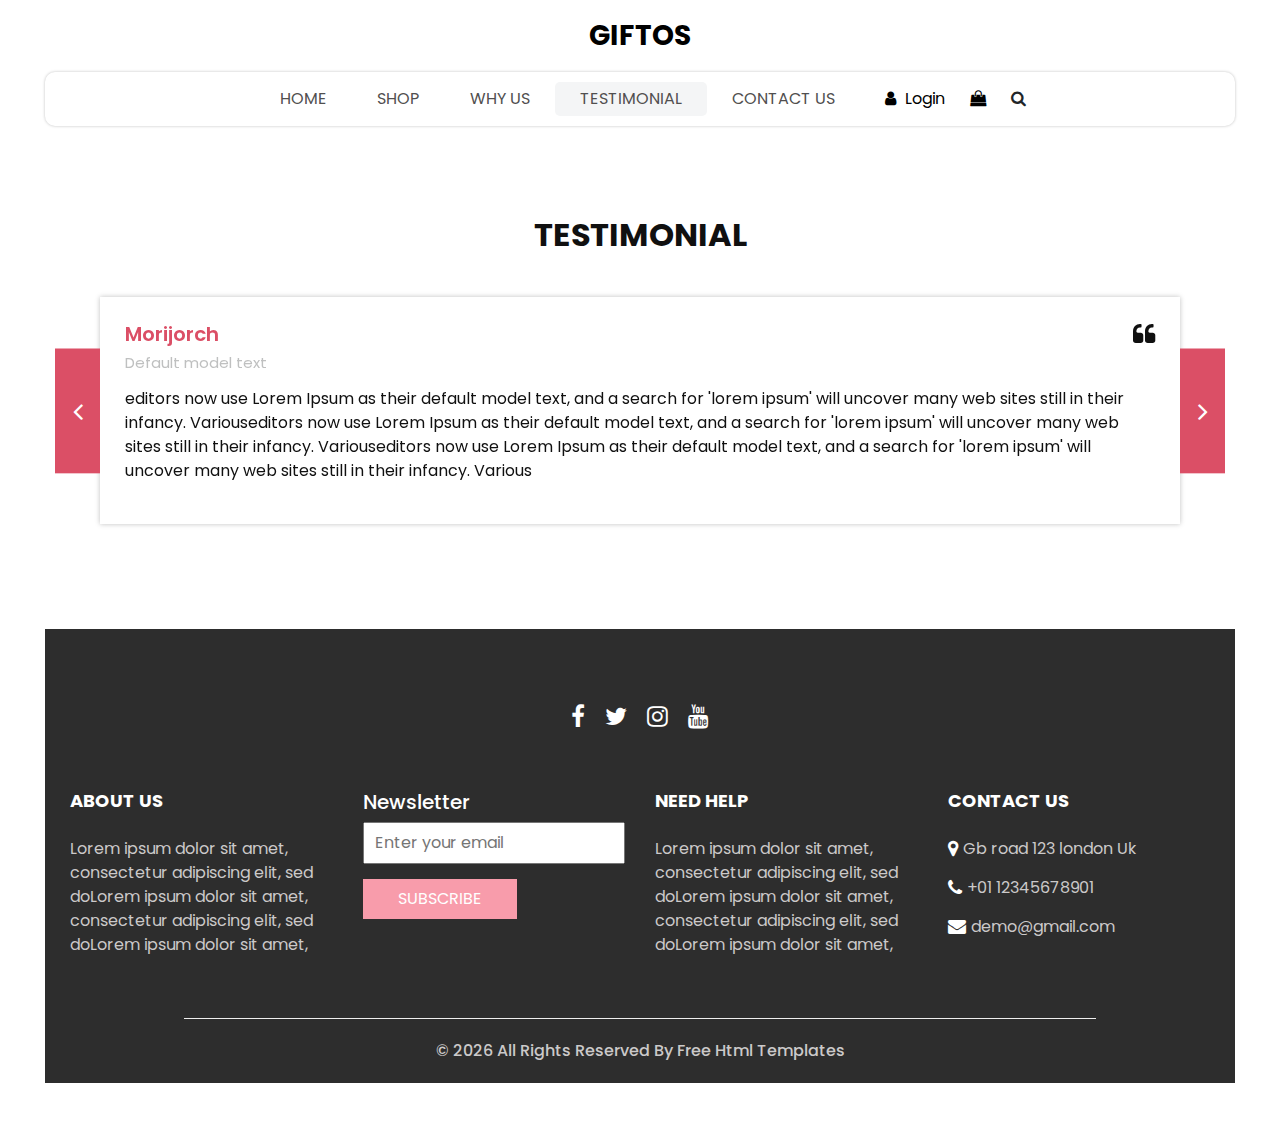
<file: testimonial.html>
<!DOCTYPE html>
<html>

<head>
  <!-- Basic -->
  <meta charset="utf-8" />
  <meta http-equiv="X-UA-Compatible" content="IE=edge" />
  <!-- Mobile Metas -->
  <meta name="viewport" content="width=device-width, initial-scale=1, shrink-to-fit=no" />
  <!-- Site Metas -->
  <meta name="keywords" content="" />
  <meta name="description" content="" />
  <meta name="author" content="" />
  <link rel="shortcut icon" href="images/favicon.png" type="image/x-icon">

  <title>
    Giftos
  </title>

  <!-- slider stylesheet -->
  <link rel="stylesheet" type="text/css" href="https://cdnjs.cloudflare.com/ajax/libs/OwlCarousel2/2.3.4/assets/owl.carousel.min.css" />

  <!-- bootstrap core css -->
  <link rel="stylesheet" type="text/css" href="css/bootstrap.css" />

  <!-- Custom styles for this template -->
  <link href="css/style.css" rel="stylesheet" />
  <!-- responsive style -->
  <link href="css/responsive.css" rel="stylesheet" />
</head>

<body>
  <div class="hero_area">
    <!-- header section strats -->
    <header class="header_section">
      <nav class="navbar navbar-expand-lg custom_nav-container ">
        <a class="navbar-brand" href="index.html">
          <span>
            Giftos
          </span>
        </a>
        <button class="navbar-toggler" type="button" data-toggle="collapse" data-target="#navbarSupportedContent" aria-controls="navbarSupportedContent" aria-expanded="false" aria-label="Toggle navigation">
          <span class=""></span>
        </button>

        <div class="collapse navbar-collapse innerpage_navbar" id="navbarSupportedContent">
          <ul class="navbar-nav  ">
            <li class="nav-item ">
              <a class="nav-link" href="index.html">Home <span class="sr-only">(current)</span></a>
            </li>
            <li class="nav-item">
              <a class="nav-link" href="shop.html">
                Shop
              </a>
            </li>
            <li class="nav-item">
              <a class="nav-link" href="why.html">
                Why Us
              </a>
            </li>
            <li class="nav-item active">
              <a class="nav-link" href="testimonial.html">
                Testimonial
              </a>
            </li>
            <li class="nav-item">
              <a class="nav-link" href="contact.html">Contact Us</a>
            </li>
          </ul>
          <div class="user_option">
            <a href="">
              <i class="fa fa-user" aria-hidden="true"></i>
              <span>
                Login
              </span>
            </a>
            <a href="">
              <i class="fa fa-shopping-bag" aria-hidden="true"></i>
            </a>
            <form class="form-inline ">
              <button class="btn nav_search-btn" type="submit">
                <i class="fa fa-search" aria-hidden="true"></i>
              </button>
            </form>
          </div>
        </div>
      </nav>
    </header>
    <!-- end header section -->

  </div>
  <!-- end hero area -->

  <!-- client section -->
  <section class="client_section layout_padding">
    <div class="container">
      <div class="heading_container heading_center">
        <h2>
          Testimonial
        </h2>
      </div>
    </div>
    <div class="container px-0">
      <div id="customCarousel2" class="carousel  carousel-fade" data-ride="carousel">
        <div class="carousel-inner">
          <div class="carousel-item active">
            <div class="box">
              <div class="client_info">
                <div class="client_name">
                  <h5>
                    Morijorch
                  </h5>
                  <h6>
                    Default model text
                  </h6>
                </div>
                <i class="fa fa-quote-left" aria-hidden="true"></i>
              </div>
              <p>
                editors now use Lorem Ipsum as their default model text, and a search for 'lorem ipsum' will uncover many web sites still in their infancy. Variouseditors now use Lorem Ipsum as their default model text, and a search for 'lorem ipsum' will uncover many web sites still in their infancy. Variouseditors now use Lorem Ipsum as their default model text, and a search for 'lorem ipsum' will uncover many web sites still in their infancy. Various
              </p>
            </div>
          </div>
          <div class="carousel-item">
            <div class="box">
              <div class="client_info">
                <div class="client_name">
                  <h5>
                    Rochak
                  </h5>
                  <h6>
                    Default model text
                  </h6>
                </div>
                <i class="fa fa-quote-left" aria-hidden="true"></i>
              </div>
              <p>
                Variouseditors now use Lorem Ipsum as their default model text, and a search for 'lorem ipsum' will uncover many web sites still in their infancy. Variouseditors now use Lorem Ipsum as their default model text, and a search for 'lorem ipsum' will uncover many web sites still in their infancy. editors now use Lorem Ipsum as their default model text, and a search for 'lorem ipsum' will uncover many web sites still in their infancy.
              </p>
            </div>
          </div>
          <div class="carousel-item">
            <div class="box">
              <div class="client_info">
                <div class="client_name">
                  <h5>
                    Brad Johns
                  </h5>
                  <h6>
                    Default model text
                  </h6>
                </div>
                <i class="fa fa-quote-left" aria-hidden="true"></i>
              </div>
              <p>
                Variouseditors now use Lorem Ipsum as their default model text, and a search for 'lorem ipsum' will uncover many web sites still in their infancy, editors now use Lorem Ipsum as their default model text, and a search for 'lorem ipsum' will uncover many web sites still in their infancy. Variouseditors now use Lorem Ipsum as their default model text, and a search for 'lorem ipsum' will uncover many web sites still in their infancy. Various
              </p>
            </div>
          </div>
        </div>
        <div class="carousel_btn-box">
          <a class="carousel-control-prev" href="#customCarousel2" role="button" data-slide="prev">
            <i class="fa fa-angle-left" aria-hidden="true"></i>
            <span class="sr-only">Previous</span>
          </a>
          <a class="carousel-control-next" href="#customCarousel2" role="button" data-slide="next">
            <i class="fa fa-angle-right" aria-hidden="true"></i>
            <span class="sr-only">Next</span>
          </a>
        </div>
      </div>
    </div>
  </section>
  <!-- end client section -->

  <!-- info section -->

  <section class="info_section  layout_padding2-top">
    <div class="social_container">
      <div class="social_box">
        <a href="">
          <i class="fa fa-facebook" aria-hidden="true"></i>
        </a>
        <a href="">
          <i class="fa fa-twitter" aria-hidden="true"></i>
        </a>
        <a href="">
          <i class="fa fa-instagram" aria-hidden="true"></i>
        </a>
        <a href="">
          <i class="fa fa-youtube" aria-hidden="true"></i>
        </a>
      </div>
    </div>
    <div class="info_container ">
      <div class="container">
        <div class="row">
          <div class="col-md-6 col-lg-3">
            <h6>
              ABOUT US
            </h6>
            <p>
              Lorem ipsum dolor sit amet, consectetur adipiscing elit, sed doLorem ipsum dolor sit amet, consectetur adipiscing elit, sed doLorem ipsum dolor sit amet,
            </p>
          </div>
          <div class="col-md-6 col-lg-3">
            <div class="info_form ">
              <h5>
                Newsletter
              </h5>
              <form action="#">
                <input type="email" placeholder="Enter your email">
                <button>
                  Subscribe
                </button>
              </form>
            </div>
          </div>
          <div class="col-md-6 col-lg-3">
            <h6>
              NEED HELP
            </h6>
            <p>
              Lorem ipsum dolor sit amet, consectetur adipiscing elit, sed doLorem ipsum dolor sit amet, consectetur adipiscing elit, sed doLorem ipsum dolor sit amet,
            </p>
          </div>
          <div class="col-md-6 col-lg-3">
            <h6>
              CONTACT US
            </h6>
            <div class="info_link-box">
              <a href="">
                <i class="fa fa-map-marker" aria-hidden="true"></i>
                <span> Gb road 123 london Uk </span>
              </a>
              <a href="">
                <i class="fa fa-phone" aria-hidden="true"></i>
                <span>+01 12345678901</span>
              </a>
              <a href="">
                <i class="fa fa-envelope" aria-hidden="true"></i>
                <span> demo@gmail.com</span>
              </a>
            </div>
          </div>
        </div>
      </div>
    </div>
    <!-- footer section -->
    <footer class=" footer_section">
      <div class="container">
        <p>
          &copy; <span id="displayYear"></span> All Rights Reserved By
          <a href="https://html.design/">Free Html Templates</a>
        </p>
      </div>
    </footer>
    <!-- footer section -->

  </section>

  <!-- end info section -->


  <script src="js/jquery-3.4.1.min.js"></script>
  <script src="js/bootstrap.js"></script>
  <script src="https://cdnjs.cloudflare.com/ajax/libs/OwlCarousel2/2.3.4/owl.carousel.min.js">
  </script>
  <script src="js/custom.js"></script>

</body>

</html>
</file>
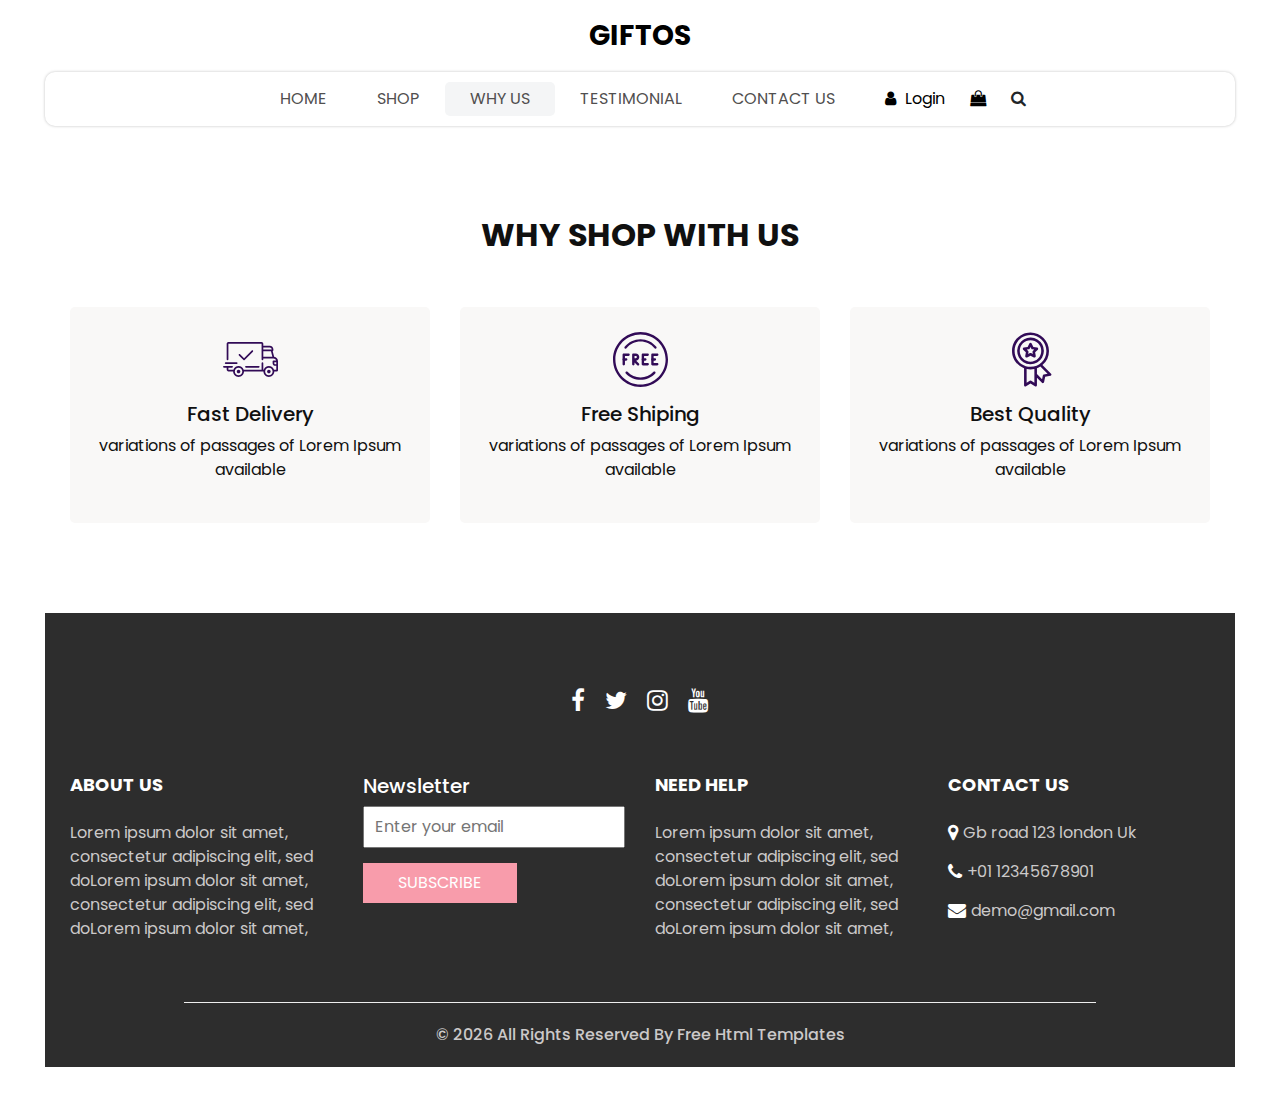
<file: why.html>
<!DOCTYPE html>
<html>

<head>
  <!-- Basic -->
  <meta charset="utf-8" />
  <meta http-equiv="X-UA-Compatible" content="IE=edge" />
  <!-- Mobile Metas -->
  <meta name="viewport" content="width=device-width, initial-scale=1, shrink-to-fit=no" />
  <!-- Site Metas -->
  <meta name="keywords" content="" />
  <meta name="description" content="" />
  <meta name="author" content="" />
  <link rel="shortcut icon" href="images/favicon.png" type="image/x-icon">

  <title>
    Giftos
  </title>

  <!-- slider stylesheet -->
  <link rel="stylesheet" type="text/css" href="https://cdnjs.cloudflare.com/ajax/libs/OwlCarousel2/2.3.4/assets/owl.carousel.min.css" />

  <!-- bootstrap core css -->
  <link rel="stylesheet" type="text/css" href="css/bootstrap.css" />

  <!-- Custom styles for this template -->
  <link href="css/style.css" rel="stylesheet" />
  <!-- responsive style -->
  <link href="css/responsive.css" rel="stylesheet" />
</head>

<body>
  <div class="hero_area">
    <!-- header section strats -->
    <header class="header_section">
      <nav class="navbar navbar-expand-lg custom_nav-container ">
        <a class="navbar-brand" href="index.html">
          <span>
            Giftos
          </span>
        </a>
        <button class="navbar-toggler" type="button" data-toggle="collapse" data-target="#navbarSupportedContent" aria-controls="navbarSupportedContent" aria-expanded="false" aria-label="Toggle navigation">
          <span class=""></span>
        </button>

        <div class="collapse navbar-collapse innerpage_navbar" id="navbarSupportedContent">
          <ul class="navbar-nav  ">
            <li class="nav-item ">
              <a class="nav-link" href="index.html">Home <span class="sr-only">(current)</span></a>
            </li>
            <li class="nav-item">
              <a class="nav-link" href="shop.html">
                Shop
              </a>
            </li>
            <li class="nav-item active">
              <a class="nav-link" href="why.html">
                Why Us
              </a>
            </li>
            <li class="nav-item">
              <a class="nav-link" href="testimonial.html">
                Testimonial
              </a>
            </li>
            <li class="nav-item">
              <a class="nav-link" href="contact.html">Contact Us</a>
            </li>
          </ul>
          <div class="user_option">
            <a href="">
              <i class="fa fa-user" aria-hidden="true"></i>
              <span>
                Login
              </span>
            </a>
            <a href="">
              <i class="fa fa-shopping-bag" aria-hidden="true"></i>
            </a>
            <form class="form-inline ">
              <button class="btn nav_search-btn" type="submit">
                <i class="fa fa-search" aria-hidden="true"></i>
              </button>
            </form>
          </div>
        </div>
      </nav>
    </header>
    <!-- end header section -->

  </div>
  <!-- end hero area -->

  <!-- why section -->

  <section class="why_section layout_padding">
    <div class="container">
      <div class="heading_container heading_center">
        <h2>
          Why Shop With Us
        </h2>
      </div>
      <div class="row">
        <div class="col-md-4">
          <div class="box ">
            <div class="img-box">
              <svg version="1.1" id="Layer_1" xmlns="http://www.w3.org/2000/svg" xmlns:xlink="http://www.w3.org/1999/xlink" x="0px" y="0px" viewBox="0 0 512 512" style="enable-background:new 0 0 512 512;" xml:space="preserve">
                <g>
                  <g>
                    <path d="M476.158,231.363l-13.259-53.035c3.625-0.77,6.345-3.986,6.345-7.839v-8.551c0-18.566-15.105-33.67-33.67-33.67h-60.392
                 V110.63c0-9.136-7.432-16.568-16.568-16.568H50.772c-9.136,0-16.568,7.432-16.568,16.568V256c0,4.427,3.589,8.017,8.017,8.017
                 c4.427,0,8.017-3.589,8.017-8.017V110.63c0-0.295,0.239-0.534,0.534-0.534h307.841c0.295,0,0.534,0.239,0.534,0.534v145.372
                 c0,4.427,3.589,8.017,8.017,8.017c4.427,0,8.017-3.589,8.017-8.017v-9.088h94.569c0.008,0,0.014,0.002,0.021,0.002
                 c0.008,0,0.015-0.001,0.022-0.001c11.637,0.008,21.518,7.646,24.912,18.171h-24.928c-4.427,0-8.017,3.589-8.017,8.017v17.102
                 c0,13.851,11.268,25.119,25.119,25.119h9.086v35.273h-20.962c-6.886-19.883-25.787-34.205-47.982-34.205
                 s-41.097,14.322-47.982,34.205h-3.86v-60.393c0-4.427-3.589-8.017-8.017-8.017c-4.427,0-8.017,3.589-8.017,8.017v60.391H192.817
                 c-6.886-19.883-25.787-34.205-47.982-34.205s-41.097,14.322-47.982,34.205H50.772c-0.295,0-0.534-0.239-0.534-0.534v-17.637
                 h34.739c4.427,0,8.017-3.589,8.017-8.017s-3.589-8.017-8.017-8.017H8.017c-4.427,0-8.017,3.589-8.017,8.017
                 s3.589,8.017,8.017,8.017h26.188v17.637c0,9.136,7.432,16.568,16.568,16.568h43.304c-0.002,0.178-0.014,0.355-0.014,0.534
                 c0,27.996,22.777,50.772,50.772,50.772s50.772-22.776,50.772-50.772c0-0.18-0.012-0.356-0.014-0.534h180.67
                 c-0.002,0.178-0.014,0.355-0.014,0.534c0,27.996,22.777,50.772,50.772,50.772c27.995,0,50.772-22.776,50.772-50.772
                 c0-0.18-0.012-0.356-0.014-0.534h26.203c4.427,0,8.017-3.589,8.017-8.017v-85.511C512,251.989,496.423,234.448,476.158,231.363z
                  M375.182,144.301h60.392c9.725,0,17.637,7.912,17.637,17.637v0.534h-78.029V144.301z M375.182,230.881v-52.376h71.235
                 l13.094,52.376H375.182z M144.835,401.904c-19.155,0-34.739-15.583-34.739-34.739s15.584-34.739,34.739-34.739
                 c19.155,0,34.739,15.583,34.739,34.739S163.99,401.904,144.835,401.904z M427.023,401.904c-19.155,0-34.739-15.583-34.739-34.739
                 s15.584-34.739,34.739-34.739c19.155,0,34.739,15.583,34.739,34.739S446.178,401.904,427.023,401.904z M495.967,299.29h-9.086
                 c-5.01,0-9.086-4.076-9.086-9.086v-9.086h18.171V299.29z" />
                  </g>
                </g>
                <g>
                  <g>
                    <path d="M144.835,350.597c-9.136,0-16.568,7.432-16.568,16.568c0,9.136,7.432,16.568,16.568,16.568
                 c9.136,0,16.568-7.432,16.568-16.568C161.403,358.029,153.971,350.597,144.835,350.597z" />
                  </g>
                </g>
                <g>
                  <g>
                    <path d="M427.023,350.597c-9.136,0-16.568,7.432-16.568,16.568c0,9.136,7.432,16.568,16.568,16.568
                 c9.136,0,16.568-7.432,16.568-16.568C443.591,358.029,436.159,350.597,427.023,350.597z" />
                  </g>
                </g>
                <g>
                  <g>
                    <path d="M332.96,316.393H213.244c-4.427,0-8.017,3.589-8.017,8.017s3.589,8.017,8.017,8.017H332.96
                 c4.427,0,8.017-3.589,8.017-8.017S337.388,316.393,332.96,316.393z" />
                  </g>
                </g>
                <g>
                  <g>
                    <path d="M127.733,282.188H25.119c-4.427,0-8.017,3.589-8.017,8.017s3.589,8.017,8.017,8.017h102.614
                 c4.427,0,8.017-3.589,8.017-8.017S132.16,282.188,127.733,282.188z" />
                  </g>
                </g>
                <g>
                  <g>
                    <path d="M278.771,173.37c-3.13-3.13-8.207-3.13-11.337,0.001l-71.292,71.291l-37.087-37.087c-3.131-3.131-8.207-3.131-11.337,0
                 c-3.131,3.131-3.131,8.206,0,11.337l42.756,42.756c1.565,1.566,3.617,2.348,5.668,2.348s4.104-0.782,5.668-2.348l76.96-76.96
                 C281.901,181.576,281.901,176.501,278.771,173.37z" />
                  </g>
                </g>
                <g>
                </g>
                <g>
                </g>
                <g>
                </g>
                <g>
                </g>
                <g>
                </g>
                <g>
                </g>
                <g>
                </g>
                <g>
                </g>
                <g>
                </g>
                <g>
                </g>
                <g>
                </g>
                <g>
                </g>
                <g>
                </g>
                <g>
                </g>
                <g>
                </g>
              </svg>
            </div>
            <div class="detail-box">
              <h5>
                Fast Delivery
              </h5>
              <p>
                variations of passages of Lorem Ipsum available
              </p>
            </div>
          </div>
        </div>
        <div class="col-md-4">
          <div class="box ">
            <div class="img-box">
              <svg version="1.1" id="Capa_1" xmlns="http://www.w3.org/2000/svg" xmlns:xlink="http://www.w3.org/1999/xlink" x="0px" y="0px" viewBox="0 0 490.667 490.667" style="enable-background:new 0 0 490.667 490.667;" xml:space="preserve">
                <g>
                  <g>
                    <path d="M138.667,192H96c-5.888,0-10.667,4.779-10.667,10.667V288c0,5.888,4.779,10.667,10.667,10.667s10.667-4.779,10.667-10.667
                 v-74.667h32c5.888,0,10.667-4.779,10.667-10.667S144.555,192,138.667,192z" />
                  </g>
                </g>
                <g>
                  <g>
                    <path d="M117.333,234.667H96c-5.888,0-10.667,4.779-10.667,10.667S90.112,256,96,256h21.333c5.888,0,10.667-4.779,10.667-10.667
                 S123.221,234.667,117.333,234.667z" />
                  </g>
                </g>
                <g>
                  <g>
                    <path d="M245.333,0C110.059,0,0,110.059,0,245.333s110.059,245.333,245.333,245.333s245.333-110.059,245.333-245.333
                 S380.608,0,245.333,0z M245.333,469.333c-123.52,0-224-100.48-224-224s100.48-224,224-224s224,100.48,224,224
                 S368.853,469.333,245.333,469.333z" />
                  </g>
                </g>
                <g>
                  <g>
                    <path d="M386.752,131.989C352.085,88.789,300.544,64,245.333,64s-106.752,24.789-141.419,67.989
                 c-3.691,4.587-2.965,11.307,1.643,14.997c4.587,3.691,11.307,2.965,14.976-1.643c30.613-38.144,76.096-60.011,124.8-60.011
                 s94.187,21.867,124.779,60.011c2.112,2.624,5.205,3.989,8.32,3.989c2.368,0,4.715-0.768,6.677-2.347
                 C389.717,143.296,390.443,136.576,386.752,131.989z" />
                  </g>
                </g>
                <g>
                  <g>
                    <path d="M376.405,354.923c-4.224-4.032-11.008-3.861-15.061,0.405c-30.613,32.235-71.808,50.005-116.011,50.005
                 s-85.397-17.771-115.989-50.005c-4.032-4.309-10.816-4.437-15.061-0.405c-4.309,4.053-4.459,10.816-0.405,15.083
                 c34.667,36.544,81.344,56.661,131.456,56.661s96.789-20.117,131.477-56.661C380.864,365.739,380.693,358.976,376.405,354.923z" />
                  </g>
                </g>
                <g>
                  <g>
                    <path d="M206.805,255.723c15.701-2.027,27.861-15.488,27.861-31.723c0-17.643-14.357-32-32-32h-21.333
                 c-5.888,0-10.667,4.779-10.667,10.667v42.581c0,0.043,0,0.107,0,0.149V288c0,5.888,4.779,10.667,10.667,10.667
                 S192,293.888,192,288v-16.917l24.448,24.469c2.091,2.069,4.821,3.115,7.552,3.115c2.731,0,5.461-1.045,7.531-3.136
                 c4.16-4.16,4.16-10.923,0-15.083L206.805,255.723z M192,234.667v-21.333h10.667c5.867,0,10.667,4.779,10.667,10.667
                 s-4.8,10.667-10.667,10.667H192z" />
                  </g>
                </g>
                <g>
                  <g>
                    <path d="M309.333,277.333h-32v-64h32c5.888,0,10.667-4.779,10.667-10.667S315.221,192,309.333,192h-42.667
                 c-5.888,0-10.667,4.779-10.667,10.667V288c0,5.888,4.779,10.667,10.667,10.667h42.667c5.888,0,10.667-4.779,10.667-10.667
                 S315.221,277.333,309.333,277.333z" />
                  </g>
                </g>
                <g>
                  <g>
                    <path d="M288,234.667h-21.333c-5.888,0-10.667,4.779-10.667,10.667S260.779,256,266.667,256H288
                 c5.888,0,10.667-4.779,10.667-10.667S293.888,234.667,288,234.667z" />
                  </g>
                </g>
                <g>
                  <g>
                    <path d="M394.667,277.333h-32v-64h32c5.888,0,10.667-4.779,10.667-10.667S400.555,192,394.667,192H352
                 c-5.888,0-10.667,4.779-10.667,10.667V288c0,5.888,4.779,10.667,10.667,10.667h42.667c5.888,0,10.667-4.779,10.667-10.667
                 S400.555,277.333,394.667,277.333z" />
                  </g>
                </g>
                <g>
                  <g>
                    <path d="M373.333,234.667H352c-5.888,0-10.667,4.779-10.667,10.667S346.112,256,352,256h21.333
                 c5.888,0,10.667-4.779,10.667-10.667S379.221,234.667,373.333,234.667z" />
                  </g>
                </g>
                <g>
                </g>
                <g>
                </g>
                <g>
                </g>
                <g>
                </g>
                <g>
                </g>
                <g>
                </g>
                <g>
                </g>
                <g>
                </g>
                <g>
                </g>
                <g>
                </g>
                <g>
                </g>
                <g>
                </g>
                <g>
                </g>
                <g>
                </g>
                <g>
                </g>
              </svg>
            </div>
            <div class="detail-box">
              <h5>
                Free Shiping
              </h5>
              <p>
                variations of passages of Lorem Ipsum available
              </p>
            </div>
          </div>
        </div>
        <div class="col-md-4">
          <div class="box ">
            <div class="img-box">
              <svg id="_30_Premium" height="512" viewBox="0 0 512 512" width="512" xmlns="http://www.w3.org/2000/svg" data-name="30_Premium">
                <g id="filled">
                  <path d="m252.92 300h3.08a124.245 124.245 0 1 0 -4.49-.09c.075.009.15.023.226.03.394.039.789.06 1.184.06zm-96.92-124a100 100 0 1 1 100 100 100.113 100.113 0 0 1 -100-100z" />
                  <path d="m447.445 387.635-80.4-80.4a171.682 171.682 0 0 0 60.955-131.235c0-94.841-77.159-172-172-172s-172 77.159-172 172c0 73.747 46.657 136.794 112 161.2v158.8c-.3 9.289 11.094 15.384 18.656 9.984l41.344-27.562 41.344 27.562c7.574 5.4 18.949-.7 18.656-9.984v-70.109l46.6 46.594c6.395 6.789 18.712 3.025 20.253-6.132l9.74-48.724 48.725-9.742c9.163-1.531 12.904-13.893 6.127-20.252zm-339.445-211.635c0-81.607 66.393-148 148-148s148 66.393 148 148-66.393 148-148 148-148-66.393-148-148zm154.656 278.016a12 12 0 0 0 -13.312 0l-29.344 19.562v-129.378a172.338 172.338 0 0 0 72 0v129.38zm117.381-58.353a12 12 0 0 0 -9.415 9.415l-6.913 34.58-47.709-47.709v-54.749a171.469 171.469 0 0 0 31.467-15.6l67.151 67.152z" />
                  <path d="m287.62 236.985c8.349 4.694 19.251-3.212 17.367-12.618l-5.841-35.145 25.384-25c7.049-6.5 2.89-19.3-6.634-20.415l-35.23-5.306-15.933-31.867c-4.009-8.713-17.457-8.711-21.466 0l-15.933 31.866-35.23 5.306c-9.526 1.119-13.681 13.911-6.634 20.415l25.384 25-5.841 35.145c-1.879 9.406 9 17.31 17.367 12.618l31.62-16.414zm-53-32.359 2.928-17.615a12 12 0 0 0 -3.417-10.516l-12.721-12.531 17.658-2.66a12 12 0 0 0 8.947-6.5l7.985-15.971 7.985 15.972a12 12 0 0 0 8.947 6.5l17.658 2.66-12.723 12.535a12 12 0 0 0 -3.417 10.516l2.928 17.615-15.849-8.231a12 12 0 0 0 -11.058 0z" />
                </g>
              </svg>
            </div>
            <div class="detail-box">
              <h5>
                Best Quality
              </h5>
              <p>
                variations of passages of Lorem Ipsum available
              </p>
            </div>
          </div>
        </div>
      </div>
    </div>
  </section>

  <!-- end why section -->

  <!-- info section -->

  <section class="info_section  layout_padding2-top">
    <div class="social_container">
      <div class="social_box">
        <a href="">
          <i class="fa fa-facebook" aria-hidden="true"></i>
        </a>
        <a href="">
          <i class="fa fa-twitter" aria-hidden="true"></i>
        </a>
        <a href="">
          <i class="fa fa-instagram" aria-hidden="true"></i>
        </a>
        <a href="">
          <i class="fa fa-youtube" aria-hidden="true"></i>
        </a>
      </div>
    </div>
    <div class="info_container ">
      <div class="container">
        <div class="row">
          <div class="col-md-6 col-lg-3">
            <h6>
              ABOUT US
            </h6>
            <p>
              Lorem ipsum dolor sit amet, consectetur adipiscing elit, sed doLorem ipsum dolor sit amet, consectetur adipiscing elit, sed doLorem ipsum dolor sit amet,
            </p>
          </div>
          <div class="col-md-6 col-lg-3">
            <div class="info_form ">
              <h5>
                Newsletter
              </h5>
              <form action="#">
                <input type="email" placeholder="Enter your email">
                <button>
                  Subscribe
                </button>
              </form>
            </div>
          </div>
          <div class="col-md-6 col-lg-3">
            <h6>
              NEED HELP
            </h6>
            <p>
              Lorem ipsum dolor sit amet, consectetur adipiscing elit, sed doLorem ipsum dolor sit amet, consectetur adipiscing elit, sed doLorem ipsum dolor sit amet,
            </p>
          </div>
          <div class="col-md-6 col-lg-3">
            <h6>
              CONTACT US
            </h6>
            <div class="info_link-box">
              <a href="">
                <i class="fa fa-map-marker" aria-hidden="true"></i>
                <span> Gb road 123 london Uk </span>
              </a>
              <a href="">
                <i class="fa fa-phone" aria-hidden="true"></i>
                <span>+01 12345678901</span>
              </a>
              <a href="">
                <i class="fa fa-envelope" aria-hidden="true"></i>
                <span> demo@gmail.com</span>
              </a>
            </div>
          </div>
        </div>
      </div>
    </div>
    <!-- footer section -->
    <footer class=" footer_section">
      <div class="container">
        <p>
          &copy; <span id="displayYear"></span> All Rights Reserved By
          <a href="https://html.design/">Free Html Templates</a>
        </p>
      </div>
    </footer>
    <!-- footer section -->

  </section>

  <!-- end info section -->


  <script src="js/jquery-3.4.1.min.js"></script>
  <script src="js/bootstrap.js"></script>
  <script src="https://cdnjs.cloudflare.com/ajax/libs/OwlCarousel2/2.3.4/owl.carousel.min.js">
  </script>
  <script src="js/custom.js"></script>

</body>

</html>
</file>
<file: css/responsive.css>
@media (max-width: 1120px) {
    .saving_section .detail-box {
        padding: 0;
    }
}

@media (max-width: 992px) {
    .user_option {
        justify-content: center;
        margin-left: 0;
        margin-top: 10px;

    }

    .custom_nav-container {
        flex-direction: row;
    }

    .custom_nav-container .navbar-nav {
        align-items: center;
    }

    #navbarSupportedContent .navbar-nav .nav-link {
        margin: 5px 0;
    }

    .slider_section .detail-box {
        padding-left: 0;
    }

    .slider_section .detail-box h1 {
        font-size: 3rem;
    }

    .slider_section .img-box {
        padding: 0;
    }

    .saving_section .row {
        flex-direction: column-reverse;
    }

    .saving_section .detail-box {

        margin-bottom: 30px;
    }

    .client_section .box {
        margin: 15px 25px;
    }

    .client_section .carousel_btn-box {
        display: flex;
        justify-content: center;
        margin-top: 45px;
    }

    .client_section .carousel-control-prev,
    .client_section .carousel-control-next {
        position: unset;
        margin: 0 2.5px;
        width: 45px;
        height: 45px;
    }
}

@media (max-width: 768px) {
    .hero_area {
        padding: 0 25px;
    }

    .slider_section .img-box {
        margin-bottom: 45px;
    }

    .saving_section,
    .gift_section {
        padding-left: 25px;
        padding-right: 25px;
    }

    .gift_section .box {
        padding: 45px 0;
    }

    .gift_section .img-box {
        padding: 0 15px;
        margin-bottom: 45px;
    }

    .info_section .row>div {
        text-align: center;
        display: flex;
        flex-direction: column;
        align-items: center;

    }

    .info_section {
        margin: 0 25px 25px;
    }


}

@media (max-width: 576px) {
    .contact_section {
        padding-left: 25px;
        padding-right: 25px;
    }
}

@media (max-width: 480px) {

    .saving_section .detail-box,
    .gift_section .detail-box {
        padding: 0 5px;
    }
}

@media (max-width: 420px) {}

@media (max-width: 376px) {}

@media (min-width: 1200px) {
    .container {
        max-width: 1170px;
    }
}
</file>
<file: css/style.css>
@import url("https://fonts.googleapis.com/css2?family=Poppins:wght@300;400;500;600;700&display=swap");
@import url("font-awesome.min.css");
body {
  font-family: "poppins", sans-serif;
  color: #101010;
  background-color: #ffffff;
}

.layout_padding {
  padding-top: 90px;
  padding-bottom: 90px;
}

.layout_padding2 {
  padding-top: 45px;
  padding-bottom: 45px;
}

.layout_padding2-top {
  padding-top: 45px;
}

.layout_padding2-bottom {
  padding-bottom: 45px;
}

.layout_padding-top {
  padding-top: 90px;
}

.layout_padding-bottom {
  padding-bottom: 90px;
}

.heading_container {
  display: -webkit-box;
  display: -ms-flexbox;
  display: flex;
  -webkit-box-orient: vertical;
  -webkit-box-direction: normal;
      -ms-flex-direction: column;
          flex-direction: column;
}

.heading_container h2 {
  text-transform: uppercase;
  font-weight: bold;
}

.heading_container h2 span {
  color: #f89cab;
}

.heading_container.heading_center {
  -webkit-box-align: center;
      -ms-flex-align: center;
          align-items: center;
  text-align: center;
}

/*header section*/
.hero_area {
  padding: 0 45px;
}

.hero_area.sub_pages {
  height: auto;
}

#navbarSupportedContent {
  width: 100%;
  background-color: #f9ece6;
  -webkit-box-pack: center;
      -ms-flex-pack: center;
          justify-content: center;
  padding: 10px 0;
  border-radius: 15px 15px 0 0;
}

#navbarSupportedContent.innerpage_navbar {
  background-color: white;
  border-radius: 10px;
  -webkit-box-shadow: 0 0 3px 0 rgba(0, 0, 0, 0.25);
          box-shadow: 0 0 3px 0 rgba(0, 0, 0, 0.25);
}

#navbarSupportedContent.innerpage_navbar .nav-item.active .nav-link {
  background-color: #f4f5f6;
}

#navbarSupportedContent .navbar-nav .nav-link {
  padding: 5px 25px;
  color: #514f4f;
  text-align: center;
  text-transform: uppercase;
  border-radius: 5px;
}

#navbarSupportedContent .nav-item.active .nav-link {
  background-color: #ffffff;
}

a,
a:hover,
a:focus {
  text-decoration: none;
}

a:hover,
a:focus {
  color: initial;
}

.btn,
.btn:focus {
  outline: none !important;
  -webkit-box-shadow: none;
          box-shadow: none;
}

.navbar-brand {
  margin: 15px 0;
  padding: 0;
}

.navbar-brand span {
  font-size: 28px;
  font-weight: bold;
  color: #000000;
  text-transform: uppercase;
  margin: 0;
  padding: 0;
}

.custom_nav-container .nav_search-btn {
  padding: 0;
  border: none;
}

.custom_nav-container {
  z-index: 99999;
  padding: 0;
  -webkit-box-orient: vertical;
  -webkit-box-direction: normal;
      -ms-flex-direction: column;
          flex-direction: column;
  -webkit-box-align: center;
      -ms-flex-align: center;
          align-items: center;
}

.custom_nav-container .navbar-toggler {
  outline: none;
}

.custom_nav-container .navbar-toggler {
  outline: none;
}

.custom_nav-container .navbar-toggler {
  padding: 0;
  width: 37px;
  height: 42px;
  -webkit-transition: all .3s;
  transition: all .3s;
}

.custom_nav-container .navbar-toggler span {
  display: block;
  width: 35px;
  height: 4px;
  background-color: #000000;
  margin: 7px 0;
  -webkit-transition: all 0.3s;
  transition: all 0.3s;
  position: relative;
  border-radius: 5px;
  -webkit-transition: all .3s;
  transition: all .3s;
}

.custom_nav-container .navbar-toggler span::before, .custom_nav-container .navbar-toggler span::after {
  content: "";
  position: absolute;
  left: 0;
  height: 100%;
  width: 100%;
  background-color: #000000;
  top: -10px;
  border-radius: 5px;
  -webkit-transition: all .3s;
  transition: all .3s;
}

.custom_nav-container .navbar-toggler span::after {
  top: 10px;
}

.custom_nav-container .navbar-toggler[aria-expanded="true"] {
  -webkit-transform: rotate(360deg);
          transform: rotate(360deg);
}

.custom_nav-container .navbar-toggler[aria-expanded="true"] span {
  -webkit-transform: rotate(45deg);
          transform: rotate(45deg);
}

.custom_nav-container .navbar-toggler[aria-expanded="true"] span::before, .custom_nav-container .navbar-toggler[aria-expanded="true"] span::after {
  -webkit-transform: rotate(90deg);
          transform: rotate(90deg);
  top: 0;
}

.user_option {
  display: -webkit-box;
  display: -ms-flexbox;
  display: flex;
  -webkit-box-align: center;
      -ms-flex-align: center;
          align-items: center;
  margin-left: 25px;
}

.user_option a {
  margin-right: 25px;
  color: #000000;
}

.user_option a span {
  margin-left: 5px;
}

/*end header section*/
.slider_section .slider_container {
  color: #fefefe;
  background-color: #000000;
  background-color: #f89cab;
  padding: 25px;
  border-radius: 0 0 15px 15px;
  height: 30rem;
}

.slider_section .row {
  -webkit-box-align: center;
      -ms-flex-align: center;
          align-items: center;
}

.slider_section .img-box {
  display: -webkit-box;
  display: -ms-flexbox;
  display: flex;
  -webkit-box-pack: center;
      -ms-flex-pack: center;
          justify-content: center;
  padding: 45px;
}

.slider_section .img-box img {
  width: 275px;
}

.slider_section .detail-box {
  padding-left: 45px;
  margin: 45px 0;
}

.slider_section .detail-box h1 {
  font-weight: bold;
  font-size: 3.5rem;
  margin-bottom: 10px;
}

.slider_section .detail-box a {
  display: inline-block;
  padding: 10px 40px;
  background-color: #db4566;
  color: #ffffff;
  border: 1px solid #db4566;
  border-radius: 5px;
  -webkit-transition: all .3s;
  transition: all .3s;
  margin-top: 25px;
  text-transform: uppercase;
}

.slider_section .detail-box a:hover {
  background-color: transparent;
  color: #db4566;
}

.slider_section .carousel_btn-box {
  display: -webkit-box;
  display: -ms-flexbox;
  display: flex;
  background-color: #ffffff;
  -webkit-box-align: center;
      -ms-flex-align: center;
          align-items: center;
  position: absolute;
  bottom: -25px;
  left: 5%;
  padding: 7px 10px;
  border-radius: 5px 5px 0 0;
}

.slider_section .carousel_btn-box img {
  margin: 0 10px;
}

.slider_section .carousel_btn-box .carousel-control-prev,
.slider_section .carousel_btn-box .carousel-control-next {
  position: unset;
  height: 25px;
  width: 25px;
  background-repeat: no-repeat;
  opacity: 1;
  background-position: center;
  color: #000000;
  font-size: 14px;
}

.shop_section .heading_container {
  margin-bottom: 20px;
}

.shop_section .box {
  background-color: #eeeeee;
  position: relative;
  padding: 10px;
  margin-top: 25px;
}

.shop_section .box a {
  color: #000000;
}

.shop_section .box .img-box {
  display: -webkit-box;
  display: -ms-flexbox;
  display: flex;
  -webkit-box-pack: center;
      -ms-flex-pack: center;
          justify-content: center;
  -webkit-box-align: center;
      -ms-flex-align: center;
          align-items: center;
  padding: 15px 30px;
  height: 245px;
}

.shop_section .box .img-box img {
  max-width: 100%;
  max-height: 145px;
}

.shop_section .box .detail-box {
  display: -webkit-box;
  display: -ms-flexbox;
  display: flex;
  -webkit-box-pack: justify;
      -ms-flex-pack: justify;
          justify-content: space-between;
}

.shop_section .box .detail-box h6 span {
  color: #db4f66;
}

.shop_section .box .new {
  width: 50px;
  height: 50px;
  position: absolute;
  top: 10px;
  left: 10px;
  background-color: #ffffff;
  display: -webkit-box;
  display: -ms-flexbox;
  display: flex;
  -webkit-box-pack: center;
      -ms-flex-pack: center;
          justify-content: center;
  -webkit-box-align: center;
      -ms-flex-align: center;
          align-items: center;
  border-radius: 100%;
  font-size: 15px;
}

.shop_section .btn-box {
  display: -webkit-box;
  display: -ms-flexbox;
  display: flex;
  -webkit-box-pack: center;
      -ms-flex-pack: center;
          justify-content: center;
  margin-top: 45px;
}

.shop_section .btn-box a {
  display: inline-block;
  padding: 10px 40px;
  background-color: #f16179;
  color: #ffffff;
  border: 1px solid #f16179;
  border-radius: 5px;
  -webkit-transition: all .3s;
  transition: all .3s;
}

.shop_section .btn-box a:hover {
  background-color: transparent;
  color: #f16179;
}

.saving_section {
  padding-left: 45px;
  padding-right: 45px;
}

.saving_section .box {
  padding-top: 45px;
  background-color: #7fd7eb;
  color: #ffffff;
  border-radius: 15px;
}

.saving_section .row {
  -webkit-box-align: center;
      -ms-flex-align: center;
          align-items: center;
}

.saving_section .img-box {
  padding: 15px 0 0 25px;
}

.saving_section .img-box img {
  width: 100%;
}

.saving_section .detail-box {
  padding: 0 25px;
}

.saving_section .detail-box p {
  margin-top: 5px;
}

.saving_section .detail-box .btn-box {
  display: -webkit-box;
  display: -ms-flexbox;
  display: flex;
  -ms-flex-wrap: wrap;
      flex-wrap: wrap;
  margin: 35px -5px 0;
}

.saving_section .detail-box .btn-box a {
  width: 165px;
  text-align: center;
  margin: 5px;
}

.saving_section .detail-box .btn-box .btn1 {
  display: inline-block;
  padding: 10px 0;
  background-color: #109dbd;
  color: #ffffff;
  border: 1px solid #109dbd;
  border-radius: 0;
  -webkit-transition: all .3s;
  transition: all .3s;
}

.saving_section .detail-box .btn-box .btn1:hover {
  background-color: transparent;
  color: #109dbd;
}

.saving_section .detail-box .btn-box .btn2 {
  display: inline-block;
  padding: 10px 0;
  background-color: #ffffff;
  color: #000000;
  border: 1px solid #ffffff;
  border-radius: 0;
  -webkit-transition: all .3s;
  transition: all .3s;
}

.saving_section .detail-box .btn-box .btn2:hover {
  background-color: transparent;
  color: #ffffff;
}

.why_section .box {
  text-align: center;
  margin-top: 45px;
  background-color: #f9f8f7;
  padding: 25px;
  border-radius: 5px;
}

.why_section .box .img-box {
  margin-bottom: 15px;
}

.why_section .box .img-box svg {
  width: 55px;
  height: auto;
  fill: #320b57;
}

.gift_section {
  padding-left: 45px;
  padding-right: 45px;
}

.gift_section .box {
  background-color: #6929a5;
  border-radius: 15px;
  color: #ffffff;
}

.gift_section .row {
  -webkit-box-align: center;
      -ms-flex-align: center;
          align-items: center;
}

.gift_section .img-box {
  padding: 60px 0 60px 25px;
}

.gift_section .img-box img {
  width: 100%;
}

.gift_section .detail-box {
  padding: 0 25px;
}

.gift_section .detail-box p {
  margin-top: 5px;
}

.gift_section .detail-box .btn-box {
  display: -webkit-box;
  display: -ms-flexbox;
  display: flex;
  -ms-flex-wrap: wrap;
      flex-wrap: wrap;
  margin: 35px -5px 0;
}

.gift_section .detail-box .btn-box a {
  width: 165px;
  text-align: center;
  margin: 5px;
}

.gift_section .detail-box .btn-box .btn1 {
  display: inline-block;
  padding: 10px 0;
  background-color: #ffffff;
  color: #000000;
  border: 1px solid #ffffff;
  border-radius: 0;
  -webkit-transition: all .3s;
  transition: all .3s;
}

.gift_section .detail-box .btn-box .btn1:hover {
  background-color: transparent;
  color: #ffffff;
}

.gift_section .detail-box .btn-box .btn2 {
  display: inline-block;
  padding: 10px 0;
  background-color: #9242dd;
  color: #ffffff;
  border: 1px solid #9242dd;
  border-radius: 0;
  -webkit-transition: all .3s;
  transition: all .3s;
}

.gift_section .detail-box .btn-box .btn2:hover {
  background-color: transparent;
  color: #9242dd;
}

.contact_section {
  position: relative;
}

.contact_section .container-bg {
  -webkit-box-shadow: 0 0 25px 0 rgba(0, 0, 0, 0.1);
          box-shadow: 0 0 25px 0 rgba(0, 0, 0, 0.1);
}

.contact_section .heading_container {
  margin-bottom: 30px;
}

.contact_section .row {
  -webkit-box-align: stretch;
      -ms-flex-align: stretch;
          align-items: stretch;
}

.contact_section form {
  padding-right: 35px;
  padding: 45px 20px;
}

.contact_section input {
  width: 100%;
  border: 1px solid #919191;
  height: 50px;
  margin-bottom: 25px;
  padding-left: 25px;
  background-color: transparent;
  outline: none;
  color: #101010;
}

.contact_section input::-webkit-input-placeholder {
  color: #131313;
}

.contact_section input:-ms-input-placeholder {
  color: #131313;
}

.contact_section input::-ms-input-placeholder {
  color: #131313;
}

.contact_section input::placeholder {
  color: #131313;
}

.contact_section input.message-box {
  height: 120px;
}

.contact_section button {
  display: inline-block;
  padding: 12px 45px;
  background-color: #db4f66;
  color: #ffffff;
  border: 1px solid #db4f66;
  border-radius: 0;
  -webkit-transition: all .3s;
  transition: all .3s;
  display: block;
  color: #fff;
  margin: 35px auto 0 auto;
}

.contact_section button:hover {
  background-color: transparent;
  color: #db4f66;
}

.contact_section .map_container {
  height: 100%;
  min-height: 375px;
}

.contact_section .map_container .map-responsive {
  height: 100%;
}

.client_section .heading_container {
  margin-bottom: 20px;
}

.client_section .box {
  margin: 15px 45px;
  -webkit-box-shadow: 0 0 5px 0 rgba(0, 0, 0, 0.25);
          box-shadow: 0 0 5px 0 rgba(0, 0, 0, 0.25);
  padding: 25px;
}

.client_section .box .client_info {
  display: -webkit-box;
  display: -ms-flexbox;
  display: flex;
  -webkit-box-pack: justify;
      -ms-flex-pack: justify;
          justify-content: space-between;
}

.client_section .box .client_info .client_name h5 {
  font-weight: 600;
  color: #db4f66;
}

.client_section .box .client_info .client_name h6 {
  margin-bottom: 0;
  color: #bfc0c0;
  font-weight: normal;
  font-size: 15px;
}

.client_section .box .client_info i {
  font-size: 24px;
}

.client_section .box p {
  margin-top: 15px;
}

.client_section .carousel-control-prev,
.client_section .carousel-control-next {
  width: 45px;
  height: 125px;
  background-color: #db4f66;
  opacity: 1;
  font-size: 28px;
  font-weight: bold;
  top: 50%;
  -webkit-transform: translateY(-50%);
          transform: translateY(-50%);
}

.client_section .carousel-control-prev {
  left: 0;
}

.client_section .carousel-control-next {
  right: 0;
}

/* info section */
.info_section {
  position: relative;
  background-color: #2d2d2d;
  color: #ffffff;
  margin: 0 45px 45px;
}

.info_section .social_container {
  -webkit-box-pack: center;
      -ms-flex-pack: center;
          justify-content: center;
  margin-top: 25px;
  margin-bottom: 30px;
}

.info_section .social_container .social_box {
  display: -webkit-box;
  display: -ms-flexbox;
  display: flex;
  -webkit-box-align: center;
      -ms-flex-align: center;
          align-items: center;
  -webkit-box-pack: center;
      -ms-flex-pack: center;
          justify-content: center;
}

.info_section .social_container .social_box a {
  margin: 0 10px;
  color: #ffffff;
  font-size: 24px;
}

.info_section .info_form form input {
  outline: none;
  width: 100%;
  padding: 7px 10px;
}

.info_section .info_form form button {
  padding: 8px 35px;
  outline: none;
  border: none;
  color: #ffffff;
  background: #f89cab;
  margin-top: 15px;
  text-transform: uppercase;
}

.info_section .row > div {
  margin-top: 25px;
}

.info_section a {
  text-transform: none;
}

.info_section h6 {
  font-weight: bold;
  text-transform: uppercase;
  font-size: 18px;
  margin-bottom: 25px;
}

.info_section p {
  color: #cbc9c9;
}

.info_section .info_link-box a {
  display: -webkit-box;
  display: -ms-flexbox;
  display: flex;
  -webkit-box-align: center;
      -ms-flex-align: center;
          align-items: center;
  margin: 15px 0;
}

.info_section .info_link-box a:hover {
  color: #ffffff;
}

.info_section .info_link-box a i {
  color: #ffffff;
  margin-right: 5px;
  font-size: 18px;
}

.info_section .info_link-box a span {
  color: #cbc9c9;
}

.info_section .info_link-box a:hover span {
  color: #ffffff;
}

/* end info section */
/* footer section*/
.footer_section {
  margin-top: 45px;
  font-weight: 500;
}

.footer_section p {
  padding: 20px 0;
  margin: 0 auto;
  text-align: center;
  border-top: 1.5px solid #eeeeee;
  width: 80%;
}

.footer_section a {
  color: #cbc9c9;
}

/* end footer section*/
/*# sourceMappingURL=style.css.map */
</file>
